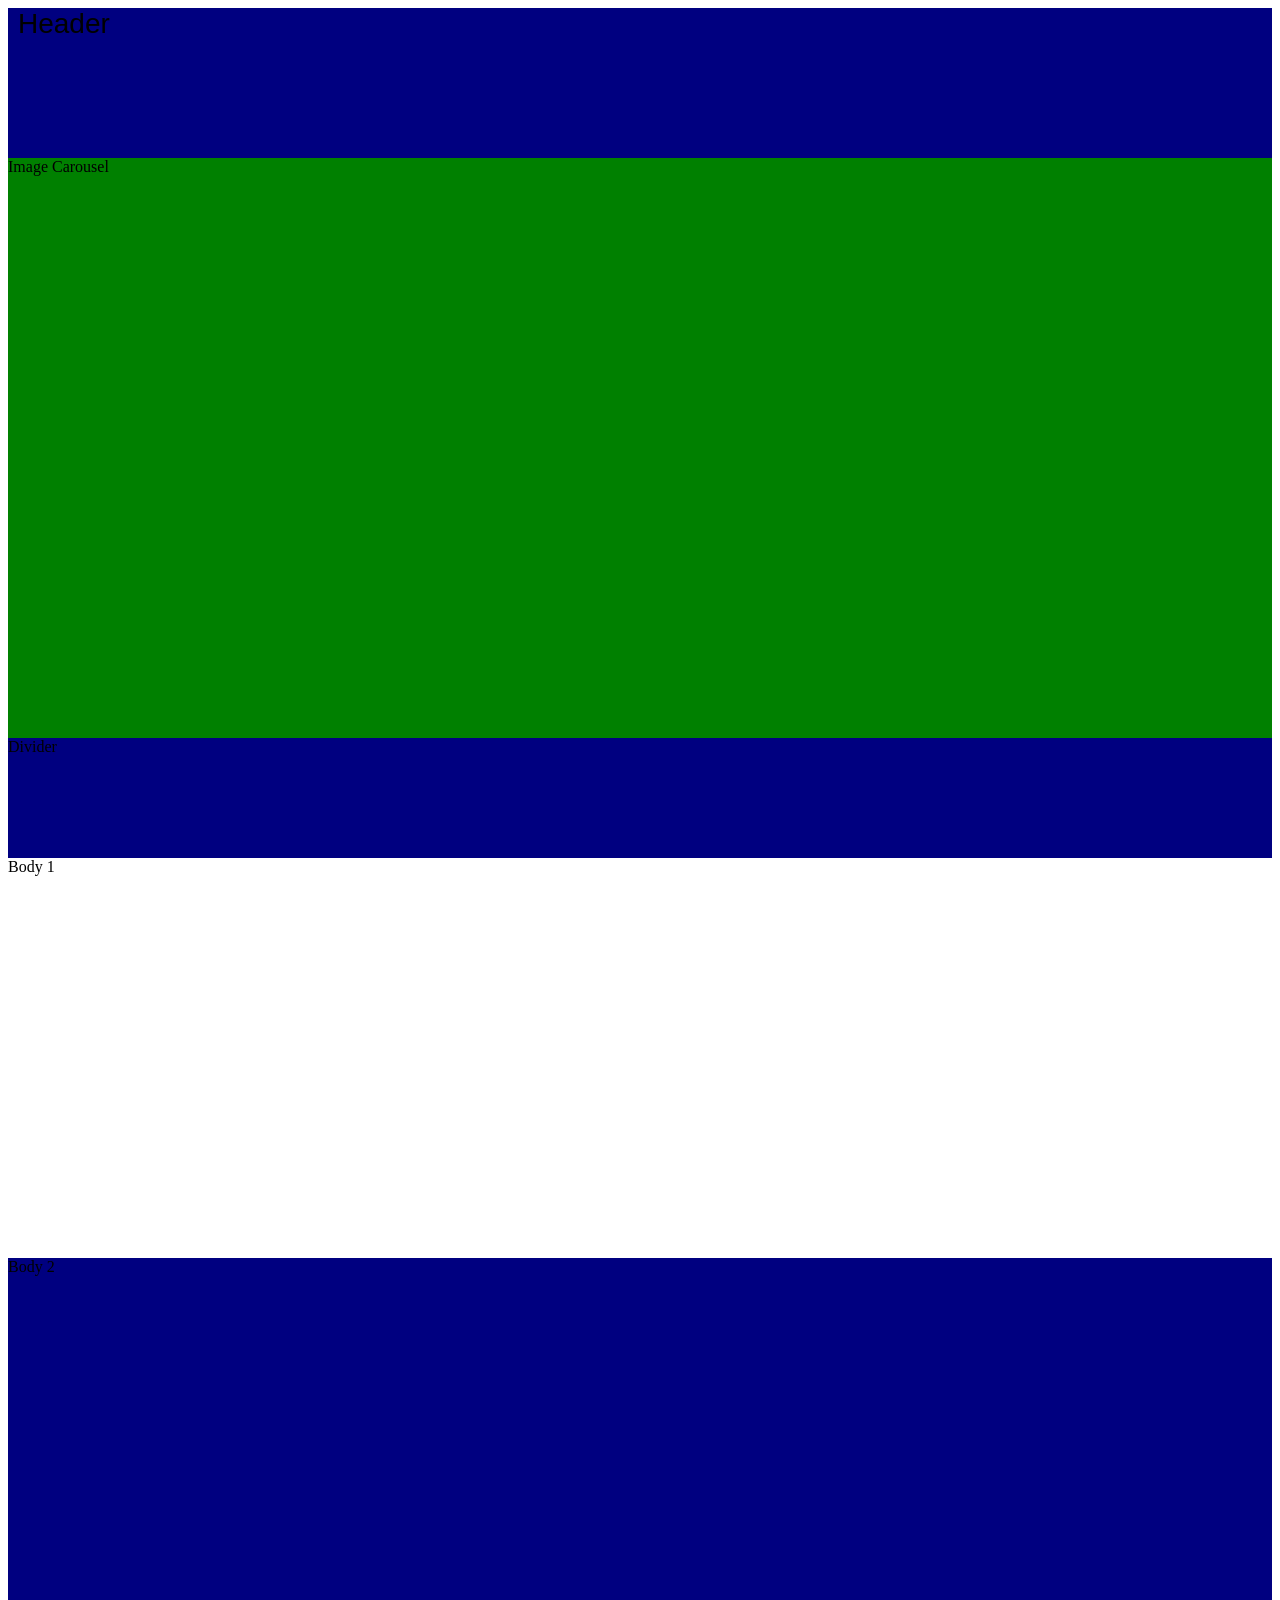
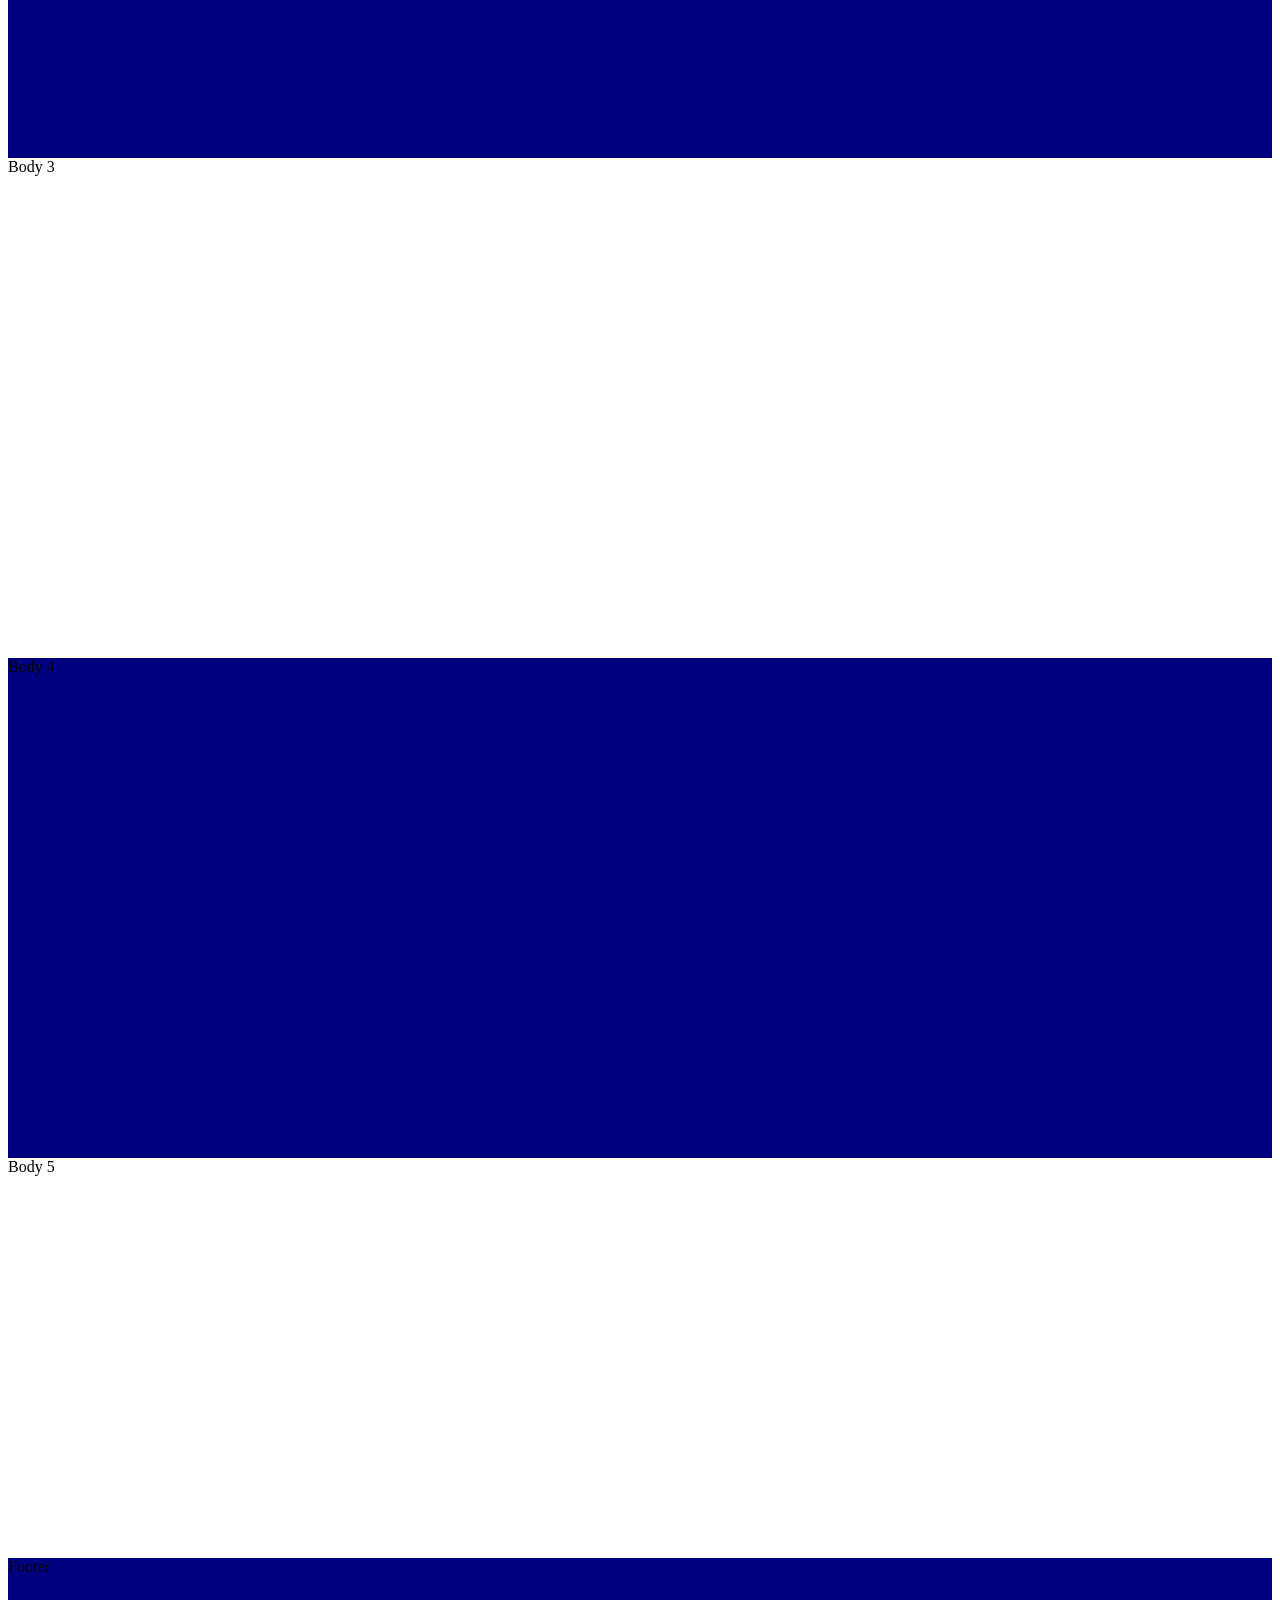
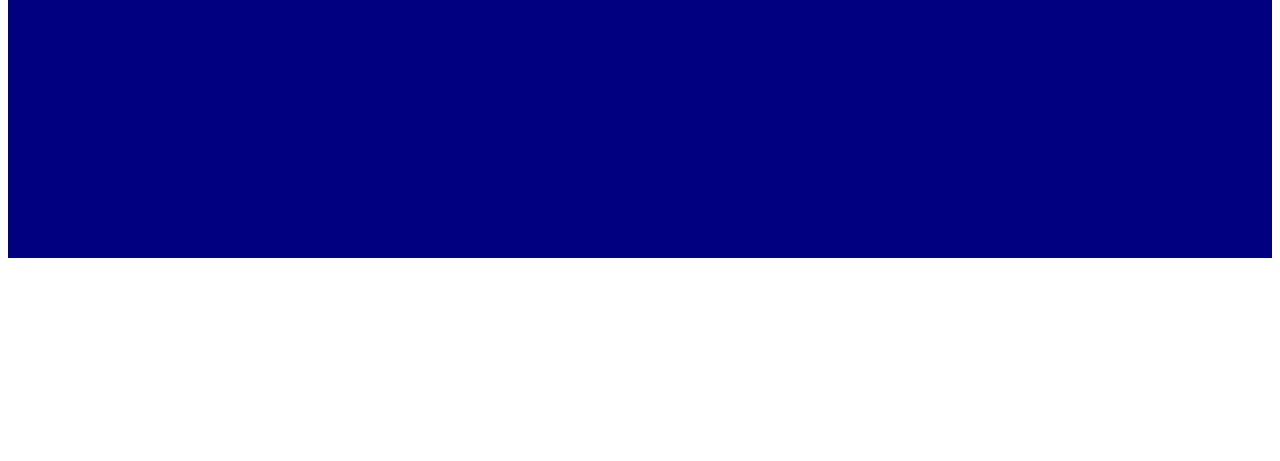
<file: v1/index.html>
<!DOCTYPE html>
<html lang="en">
	<head>
		<title>Tawa College EOTC Hub</title>
		<meta charset="uft-8">
		<meta name="Keywords" content="Tawa College, EOTC, EOTC Hub"/>
		<meta name="Author" content="Maya Newton"/>
		<meta name="Description" content="Tawa College EOTC Hub"/>
		<meta name="Viewport" content=""/>
		
		<link rel="stylesheet" href="css/style.css">
	</head>
	
	<body>
		<div class="grid-container">

			<div class="header">Header</div>
			
			<div class="image-carousel">Image Carousel</div>
				<div class="scroll-area"></div>
			
			<div class="divider">Divider</div>
			
			<div class="body1">Body 1</div>
			<div class="body2">Body 2</div>
			<div class="body3">Body 3</div>
			<div class="body4">Body 4</div>
			<div class="body5">Body 5</div>

			<div class="footer">Footer</div>

		</div>
	
	</body>
	
</html>
</file>
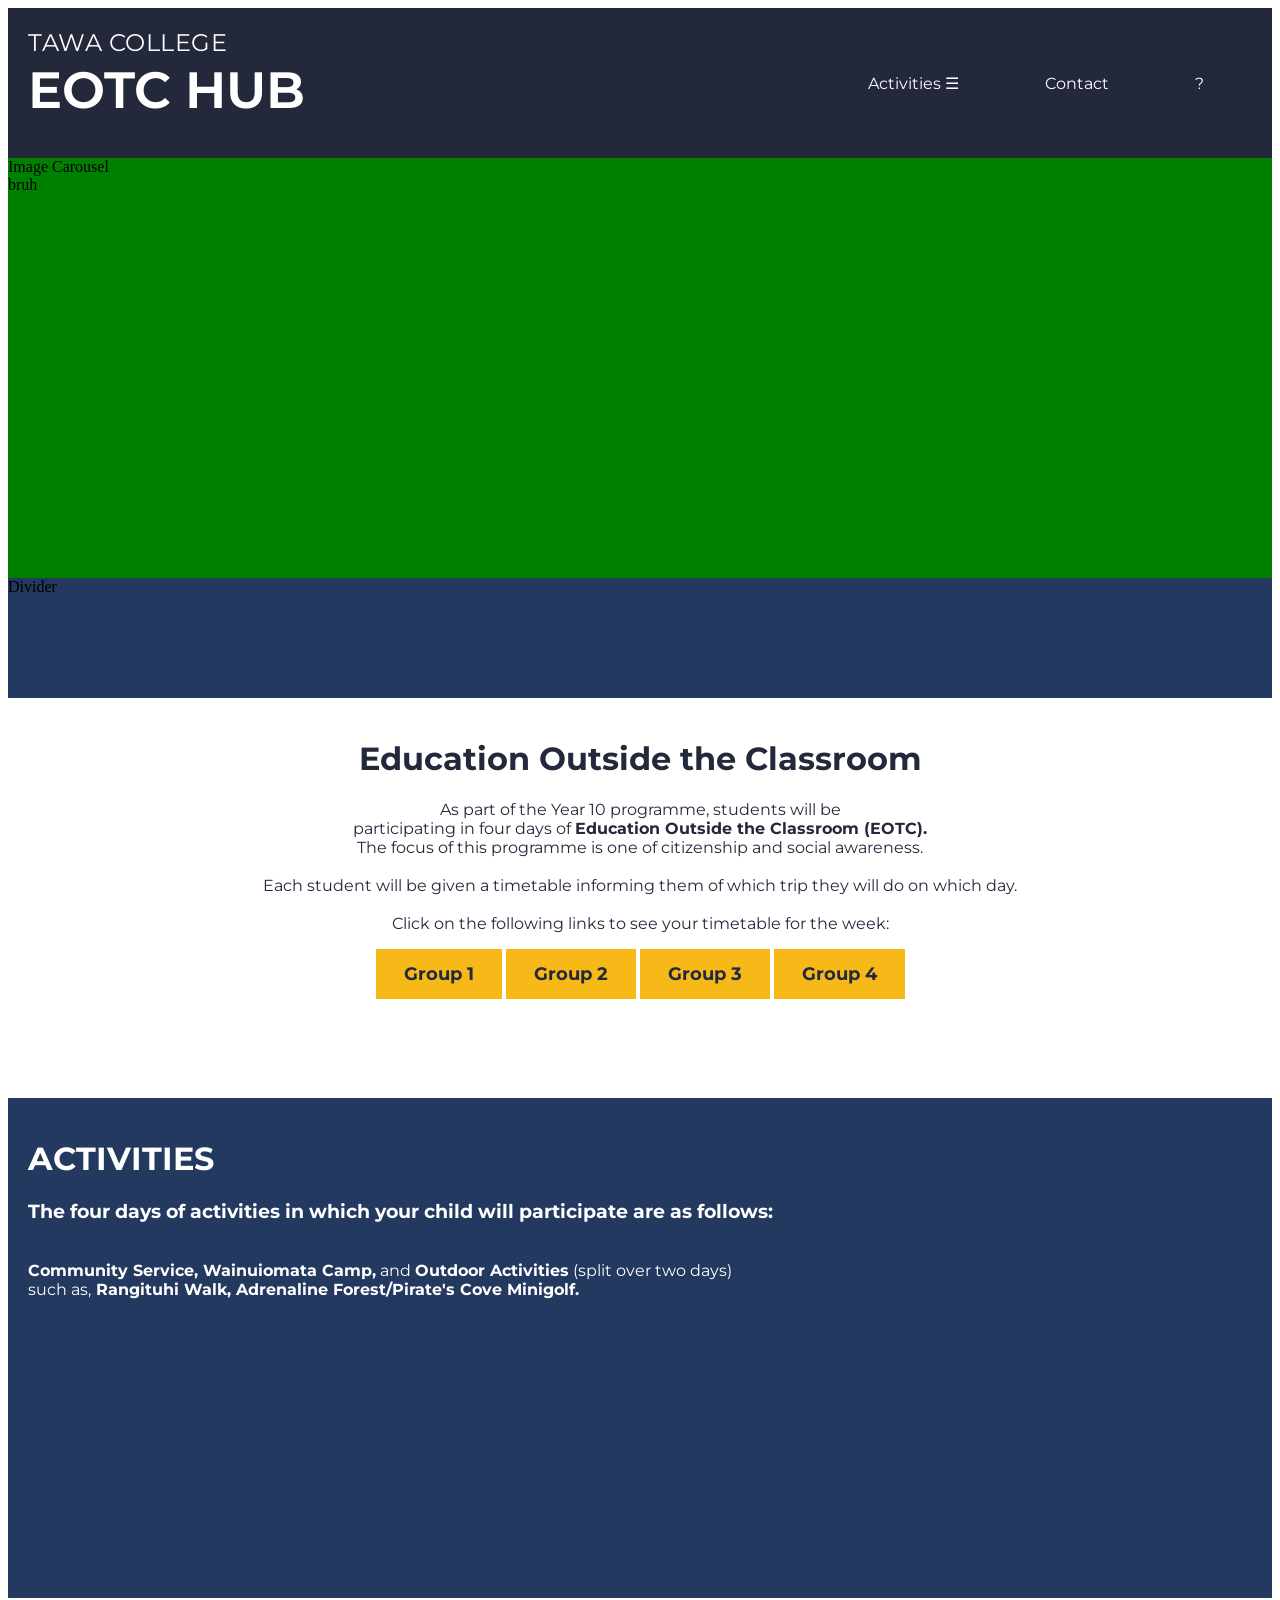
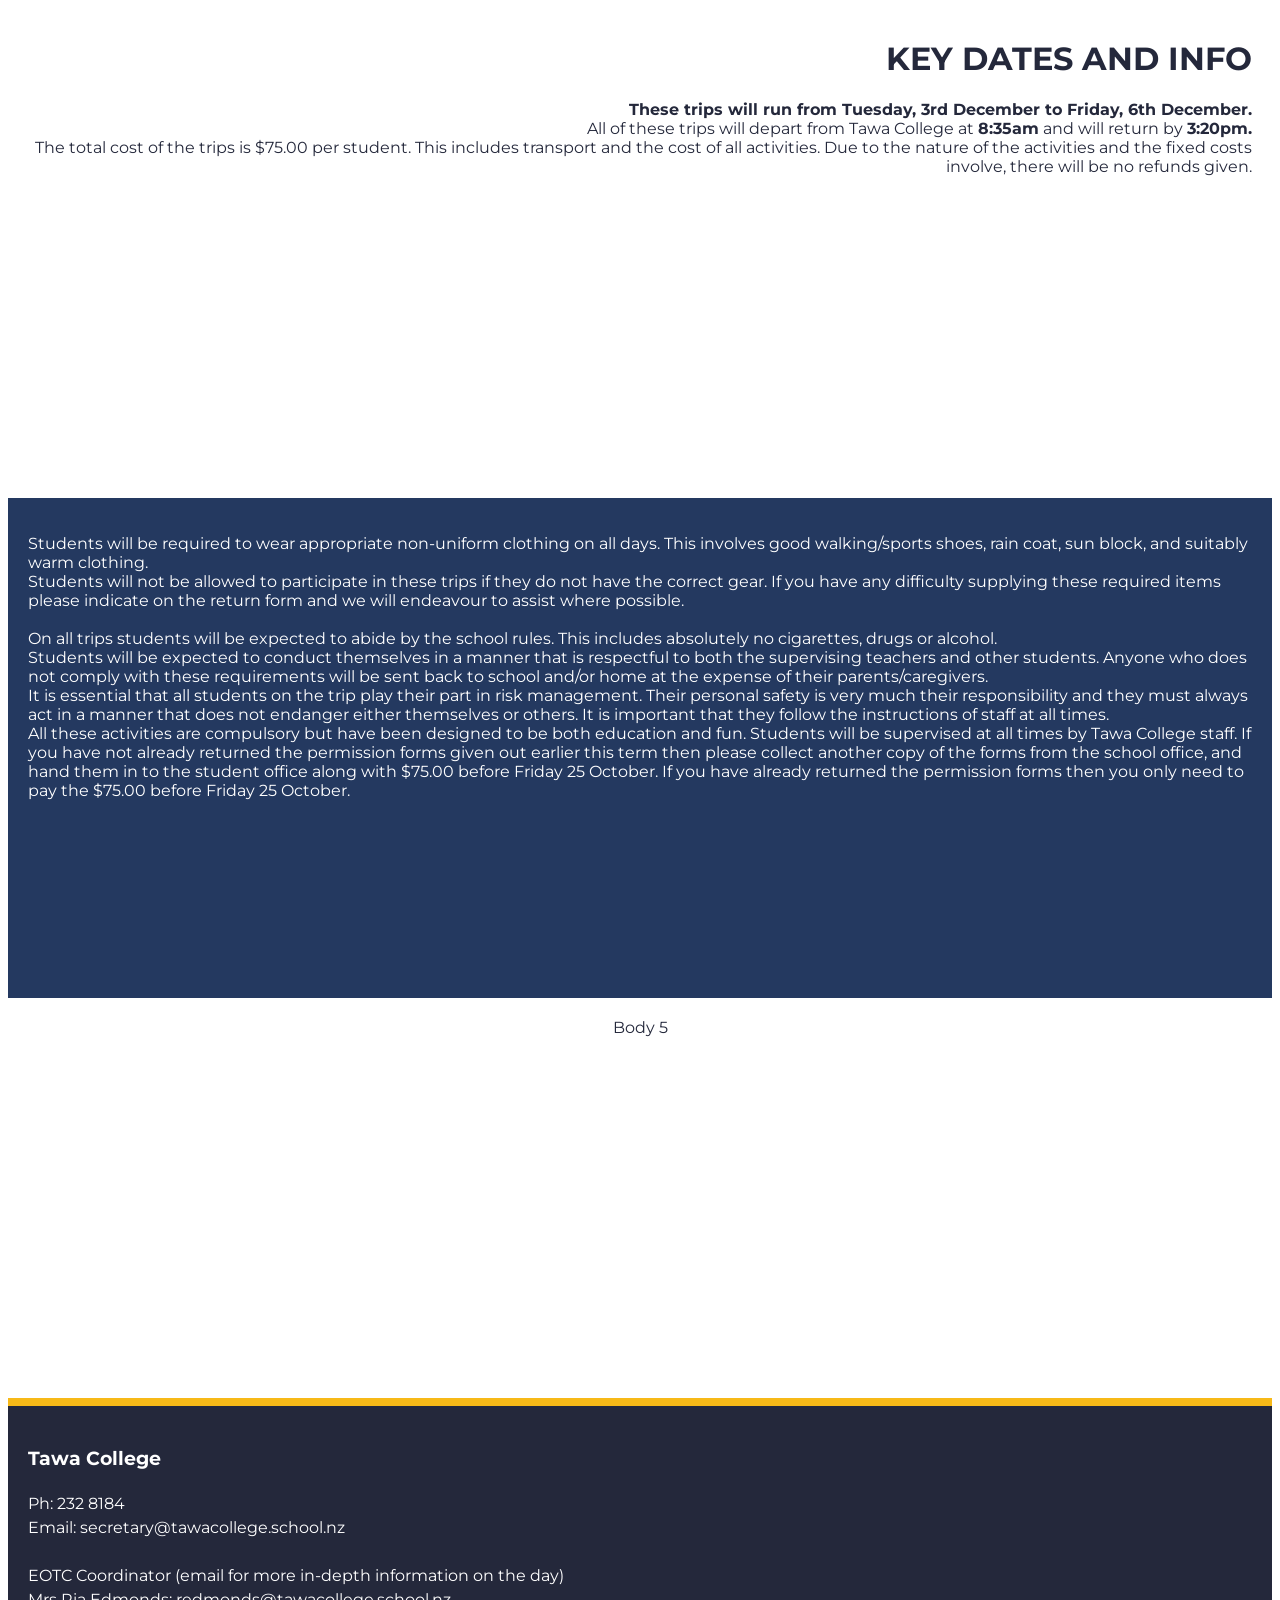
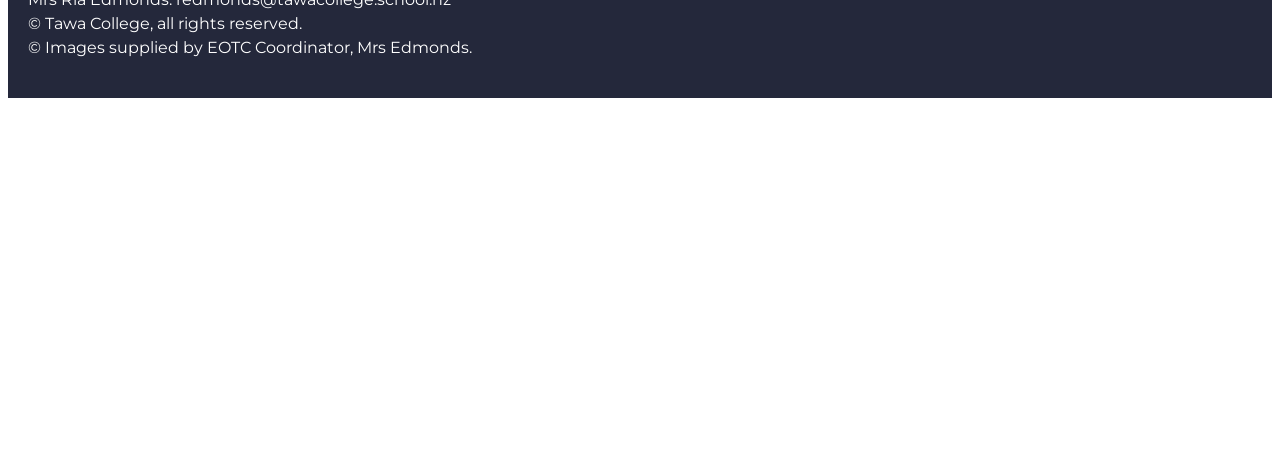
<file: v2.5/index.html>
<!DOCTYPE html>
<html lang="en">
	<style>
		@import url('https://fonts.googleapis.com/css2?family=Montserrat:ital,wght@0,100..900;1,100..900&display=swap');
    </style>
	<head>
		<title>Tawa College EOTC Hub</title>
		<meta charset="uft-8">
		<meta name="Keywords" content="Tawa College, EOTC, EOTC Hub"/>
		<meta name="Author" content="Maya Newton"/>
		<metahttps://projectspace.nz/mneejzeg/DIT201/2.4%20+%202.8%20Iterative%20Project/version_2.5/index.html name="Description" content="Tawa College EOTC Hub"/>
		<meta name="Viewport" content=""/>
		
		<link rel="stylesheet" href="css/style.css">
	</head>
	
	<body>
		<div class="grid-container">

			<div class="header">
				<span class="title1">TAWA COLLEGE</span>
				<h1 class="title2">EOTC HUB</h1>
			</div>
			
			<div class="navbar">
				
				<div class="dropdown">
					<button class="dropbtn">Activities &#9776;
						<i class="fa fa-caret-down"></i>
					</button>
					<div class="dropdown-content">
    					<a href="https://projectspace.nz/mneejzeg/DIT201/2.4%20+%202.8%20Iterative%20Project/version_2.5/outdoor.html">Outdoor Activities</a>
    					<a href="https://projectspace.nz/mneejzeg/DIT201/2.4%20+%202.8%20Iterative%20Project/version_2.5/wainuiomata.html">Wainuiomata Camp</a>
   				    	<a href="https://projectspace.nz/mneejzeg/DIT201/2.4%20+%202.8%20Iterative%20Project/version_2.5/communityservice.html">Community Service</a>
					</div>
				</div>
				<a href="#contact">Contact</a>
				<a href="#helpbtn">?</a>
			</div>
			<div class="image-carousel">Image Carousel <br> bruh</div>
			
			
			<div class="scroll-area"></div>
			
			<div class="divider">Divider</div>
			
			<div class="body1">
				<h1>Education Outside the Classroom</h1>
				<p>As part of the Year 10 programme, students will be<br>participating in four days of <b>Education Outside the Classroom (EOTC).<br></b>The focus of this programme is one of citizenship and social awareness.<br><br> Each student will be given a timetable informing them of which trip they will do on which day.<br><br> Click on the following links to see your timetable for the week:<br></p>
				<a href= "https://tawa-college-eotc.neocities.org/forms/Group%201.pdf"><button class="group1"><b>Group 1</b></button></a>
				<a href= "https://tawa-college-eotc.neocities.org/forms/Group%202.pdf"><button class="group2"><b>Group 2</b></button></a>
				<a href= "https://tawa-college-eotc.neocities.org/forms/Group%203.pdf"><button class="group3"><b>Group 3</b></button></a>
				<a href= "https://tawa-college-eotc.neocities.org/forms/Group%204.pdf"><button class="group4"><b>Group 4</b></button></a>
			
			</div>
			
			<div class="body2"><h1>ACTIVITIES</h1>
				<h3>The four days of activities in which your child will participate are as follows:</h3>
				<br><b> Community Service, Wainuiomata Camp,</b> and <b>Outdoor Activities</b> (split over two days) <br>such as,<b> Rangituhi Walk, Adrenaline Forest/Pirate's Cove Minigolf.</b><br><br><br>
			</div>
			
			<div class="body3"><h1>KEY DATES AND INFO</h1>
				<p><b>These trips will run from Tuesday, 3rd December to Friday, 6th December.</b><br> All of these trips will depart from Tawa College at <b>8:35am</b> and will return by <b>3:20pm.</b><br>The total cost of the trips is $75.00 per student. This includes transport and the cost of all activities. Due to the nature of the activities and the fixed costs involve, there will be no refunds given. </p>
			</div>
			
			<div class="body4"><p>Students will be required to wear appropriate non-uniform clothing on all days. This involves good walking/sports shoes, rain coat, sun block, and suitably warm clothing.<br> Students will not be allowed to participate in these trips if they do not have the correct gear. If you have any difficulty supplying these required items please indicate on the return form and we will endeavour to assist where possible. <br><br>On all trips students will be expected to abide by the school rules. This includes absolutely no cigarettes, drugs or alcohol. <br>Students will be expected to conduct themselves in a manner that is respectful to both the supervising teachers and other students. Anyone who does not comply with these requirements will be sent back to school and/or home at the expense of their parents/caregivers.
<br>
It is essential that all students on the trip play their part in risk management. Their personal safety is very much their responsibility and they must always act in a manner that does not endanger either themselves or others. It is important that they follow the instructions of staff at all times.
<br>
All these activities are compulsory but have been designed to be both education and fun. Students will be supervised at all times by Tawa College staff. If you have not already returned the permission forms given out earlier this term then please collect another copy of the forms from the school office, and hand them in to the student office along with $75.00 before Friday 25 October. If you have already returned the permission forms then you only need to pay the $75.00 before Friday 25 October.</p></div>
			
			<div class="body5">Body 5</div>
			
			<button onclick="topFunction()" id="myBtn" title="Go to top">^</button>
			<script type="text/javascript" src="js/backtotop.js"></script>

			<div class="footer"><h3>Tawa College</h3>
				<p>Ph: 232 8184<br>
				Email: secretary@tawacollege.school.nz<br><br>
				EOTC Coordinator (email for more in-depth information on the day)<br>
				Mrs Ria Edmonds: redmonds@tawacollege.school.nz<br>
				&#169; Tawa College, all rights reserved.<br>
				&#169; Images supplied by EOTC Coordinator, Mrs Edmonds.</p>
			</div>

		</div>
	
	</body>
	
</html>
</file>
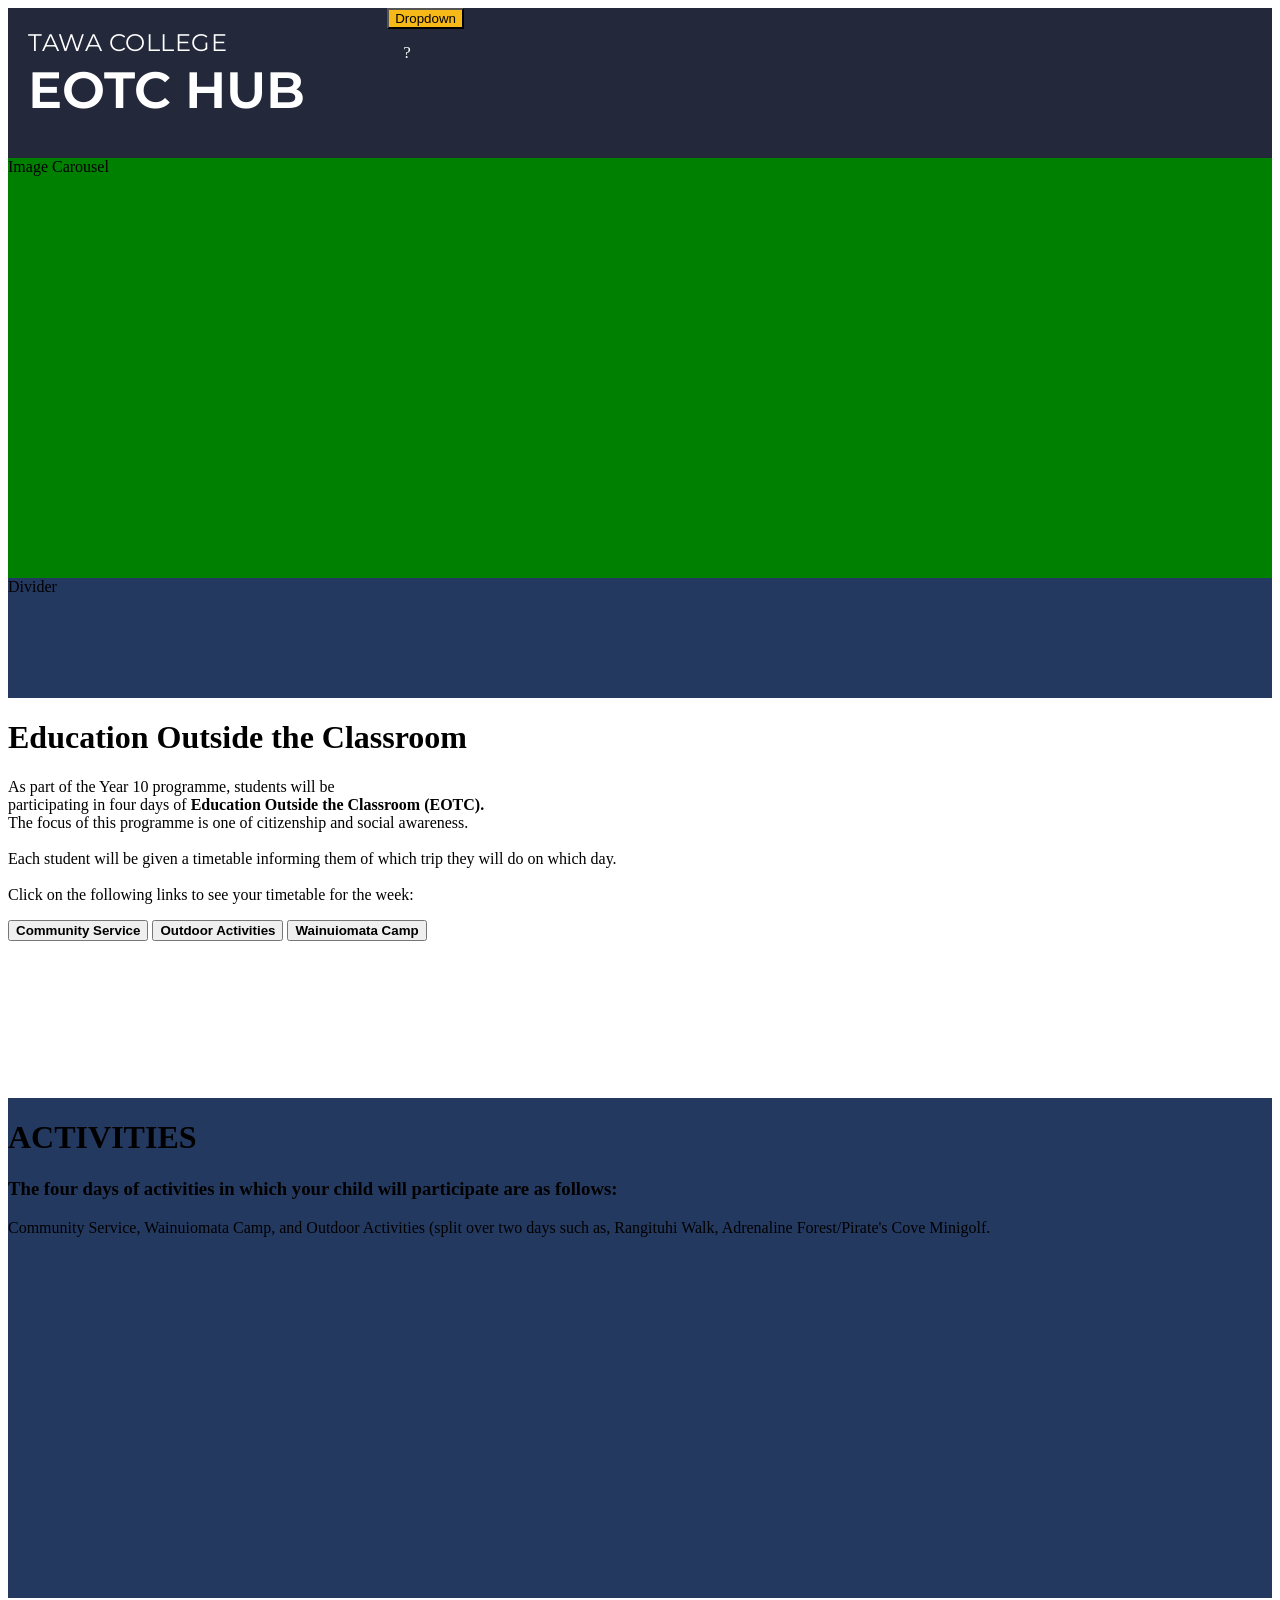
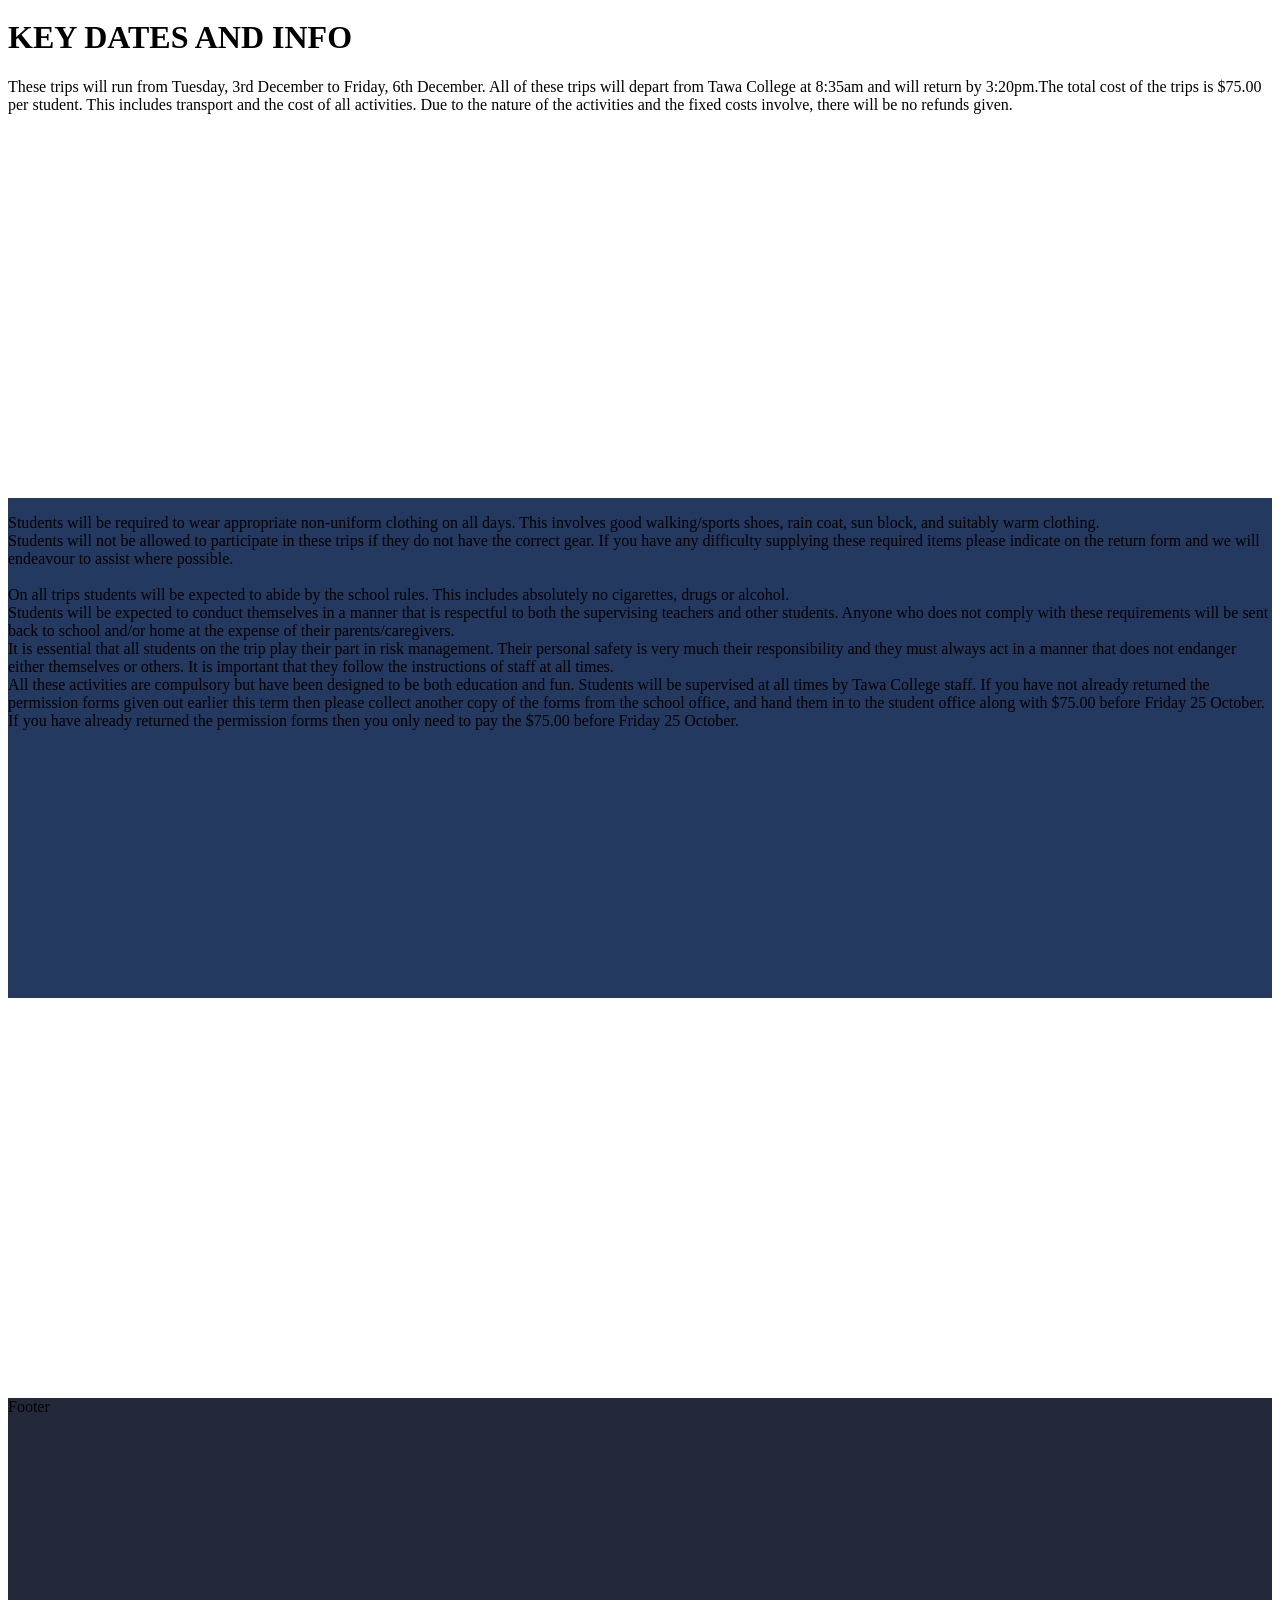
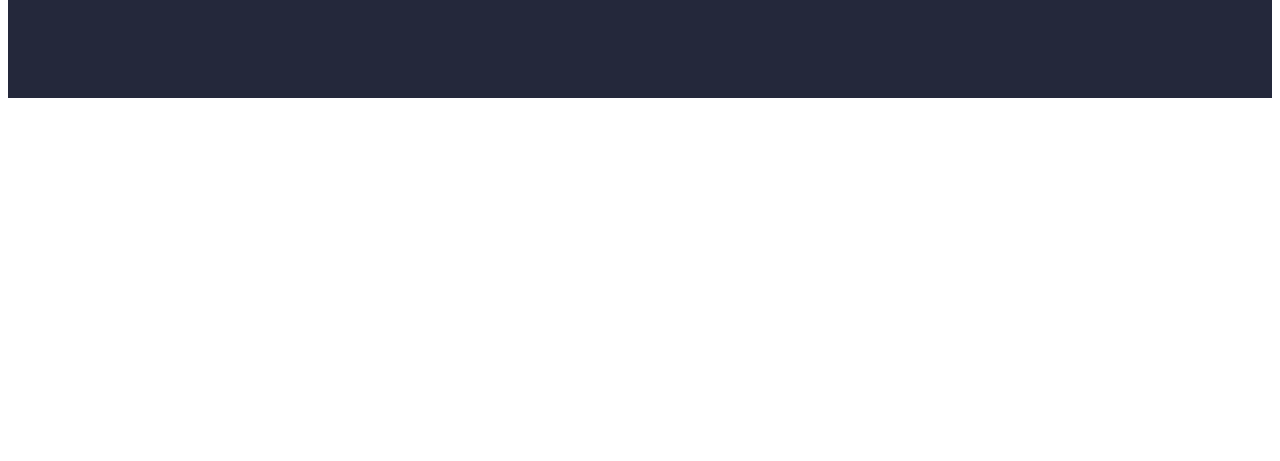
<file: v2/index.html>
<!DOCTYPE html>
<html lang="en">
	<style>
		@import url('https://fonts.googleapis.com/css2?family=Montserrat:ital,wght@0,100..900;1,100..900&display=swap');
    </style>
	<head>
		<title>Tawa College EOTC Hub</title>
		<meta charset="uft-8">
		<meta name="Keywords" content="Tawa College, EOTC, EOTC Hub"/>
		<meta name="Author" content="Maya Newton"/>
		<meta name="Description" content="Tawa College EOTC Hub"/>
		<meta name="Viewport" content=""/>
		
		<link rel="stylesheet" href="css/style.css">
	</head>
	
	<body>
		<div class="grid-container">

			<div class="header">
				<span class="title1">TAWA COLLEGE</span>
				<h1 class="title2">EOTC HUB</h1>
			</div>
			
			<div class= "topnav">  
				<div class="dropdown">
                	<button class="dropbtn">Dropdown</button>
  					<div class="dropdown-content">
    					<a href="#">Outdoor Activities</a>
    					<a href="#">Wainuiomata Camp</a>
   				   	    <a href="#">Community Service</a>
					</div>
				</div>
			<a href="#" class="help-icon">?</a>
			</div>
			
			<div class="image-carousel">Image Carousel</div>
			
			
			<div class="scroll-area"></div>
			
			<div class="divider">Divider</div>
			<div class="body1">
				<h1>Education Outside the Classroom</h1>
				<p>As part of the Year 10 programme, students will be<br>participating in four days of <b>Education Outside the Classroom (EOTC).<br></b>The focus of this programme is one of citizenship and social awareness.<br><br> Each student will be given a timetable informing them of which trip they will do on which day.<br><br> Click on the following links to see your timetable for the week:<br></p>
				<a href= "https://projectspace.nz/mneejzeg/DIT201/2.4%20+%202.8%20Iterative%20Project/version_3/communityservice.html"><button class="comserbtn"><b>Community Service</b></button></a>
				<a href= "https://projectspace.nz/mneejzeg/DIT201/2.4%20+%202.8%20Iterative%20Project/version_3/outdoor.html"><button class="outdoorbtn"><b>Outdoor Activities</b></button></a>
				<a href= "https://projectspace.nz/mneejzeg/DIT201/2.4%20+%202.8%20Iterative%20Project/version_3/wainuiomata.html"><button class="wainuiomatabtn"><b>Wainuiomata Camp</b></button></a>
			
			</div>
			
			<div class="body2"><h1>ACTIVITIES</h1>
				<h3>The four days of activities in which your child will participate are as follows:</h3>
				 Community Service, Wainuiomata Camp, and Outdoor Activities (split over two days such as, Rangituhi Walk, Adrenaline Forest/Pirate's Cove Minigolf.</b><br><br><br>
			</div>
			
			<div class="body3"><h1>KEY DATES AND INFO</h1>
				<p>These trips will run from Tuesday, 3rd December to Friday, 6th December. All of these trips will depart from Tawa College at 8:35am and will return by 3:20pm.The total cost of the trips is $75.00 per student. This includes transport and the cost of all activities. Due to the nature of the activities and the fixed costs involve, there will be no refunds given. </p>
			</div>
			
			<div class="body4"><p>Students will be required to wear appropriate non-uniform clothing on all days. This involves good walking/sports shoes, rain coat, sun block, and suitably warm clothing.<br> Students will not be allowed to participate in these trips if they do not have the correct gear. If you have any difficulty supplying these required items please indicate on the return form and we will endeavour to assist where possible. <br><br>On all trips students will be expected to abide by the school rules. This includes absolutely no cigarettes, drugs or alcohol. <br>Students will be expected to conduct themselves in a manner that is respectful to both the supervising teachers and other students. Anyone who does not comply with these requirements will be sent back to school and/or home at the expense of their parents/caregivers.
<br>
It is essential that all students on the trip play their part in risk management. Their personal safety is very much their responsibility and they must always act in a manner that does not endanger either themselves or others. It is important that they follow the instructions of staff at all times.
<br>
All these activities are compulsory but have been designed to be both education and fun. Students will be supervised at all times by Tawa College staff. If you have not already returned the permission forms given out earlier this term then please collect another copy of the forms from the school office, and hand them in to the student office along with $75.00 before Friday 25 October. If you have already returned the permission forms then you only need to pay the $75.00 before Friday 25 October.</p></div>
			
			<button onclick="topFunction()" id="myBtn" title="Go to top">^</button>
			<script type="text/javascript" src="js/backtotop.js"></script>

			<div class="footer">Footer</div>

		</div>
	
	</body>
	
</html>
</file>
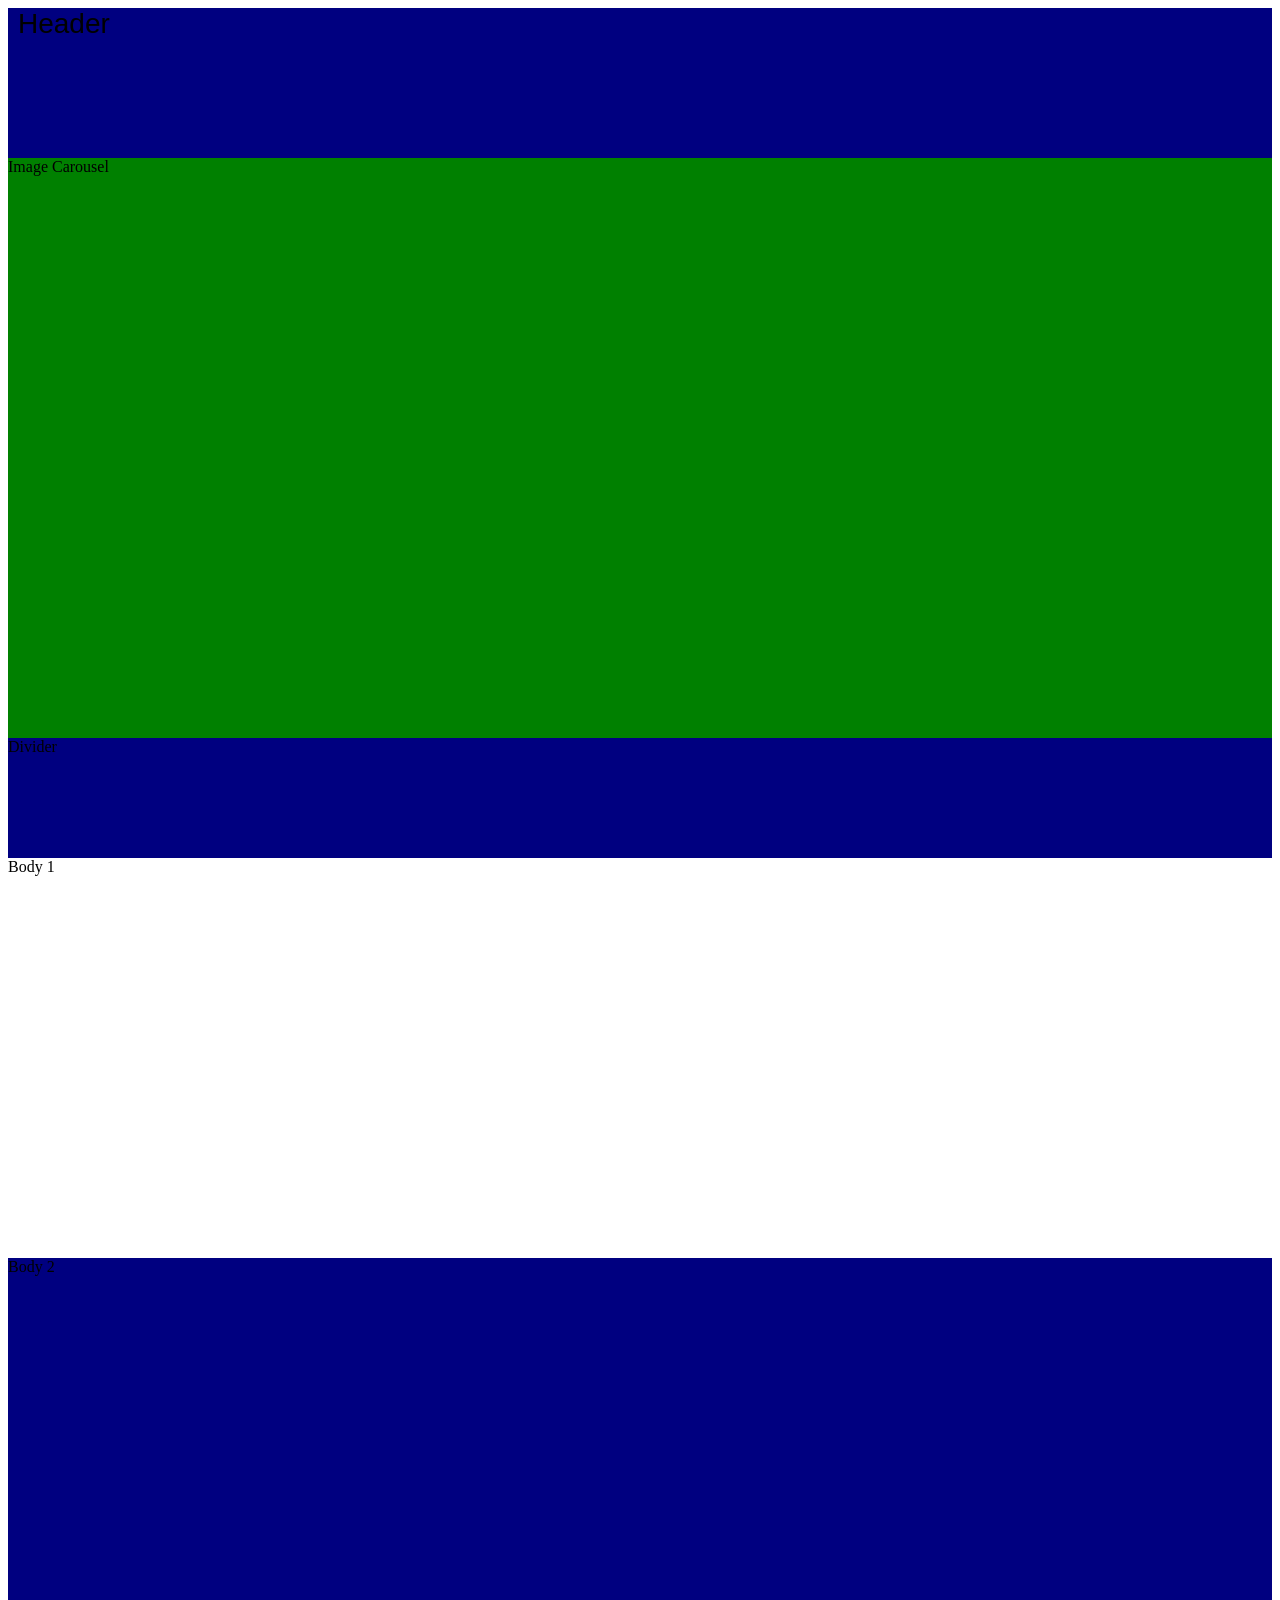
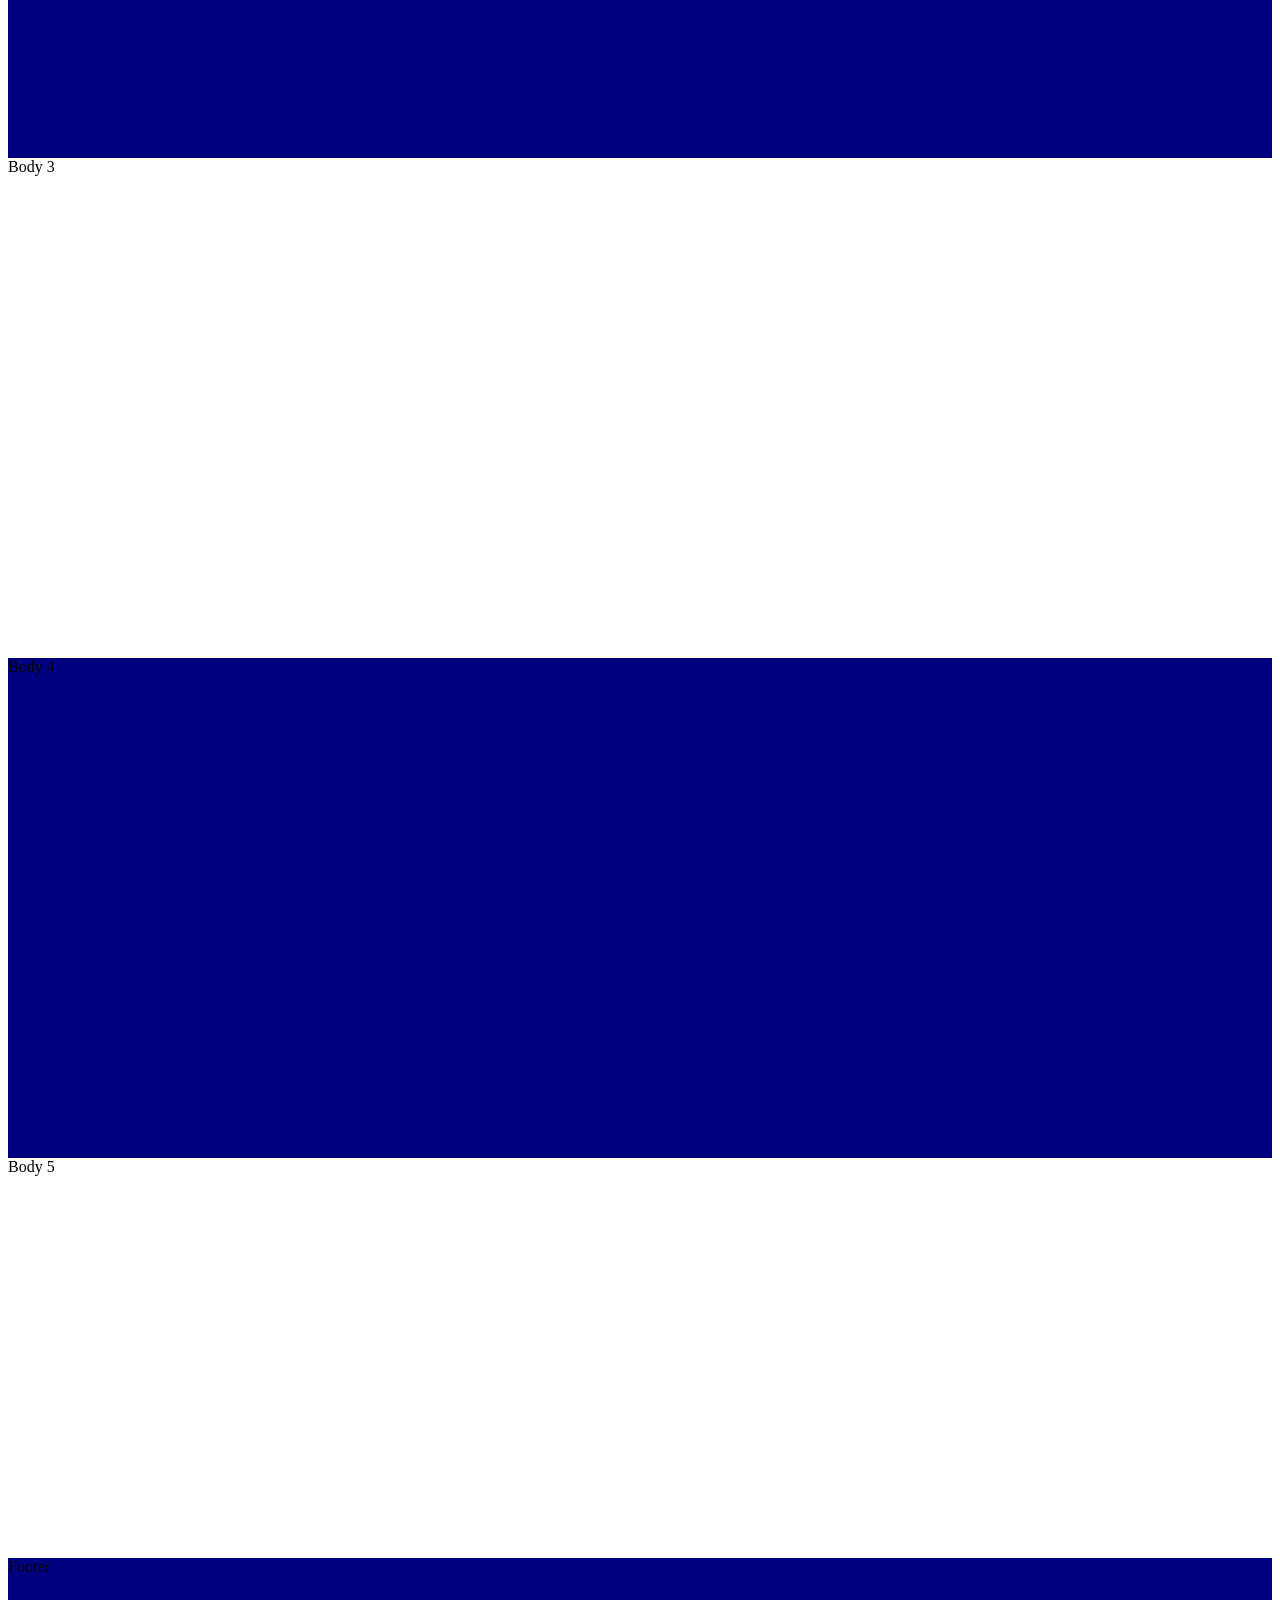
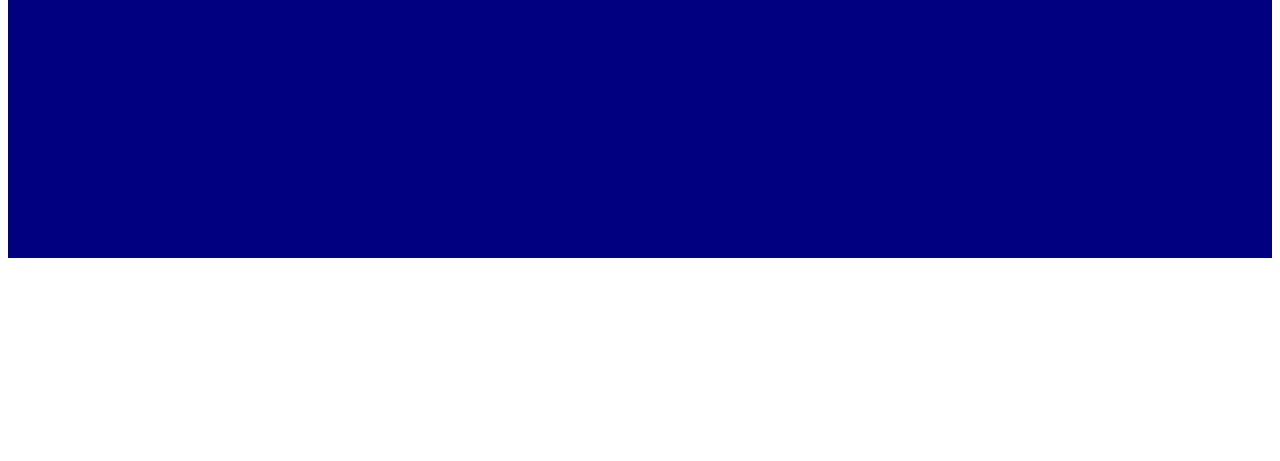
<file: v1/index_v1.html>
<!DOCTYPE html>
<html lang="en">
	<head>
		<title>Tawa College EOTC Hub</title>
		<meta charset="uft-8">
		<meta name="Keywords" content="Tawa College, EOTC, EOTC Hub"/>
		<meta name="Author" content="Maya Newton"/>
		<meta name="Description" content="Tawa College EOTC Hub"/>
		<meta name="Viewport" content=""/>
		
		<link rel="stylesheet" href="css/style.css">
	</head>
	
	<body>
		<div class="grid-container">

			<div class="header">Header</div>
			
			<div class="image-carousel">Image Carousel</div>
				<div class="scroll-area"></div>
			
			<div class="divider">Divider</div>
			
			<div class="body1">Body 1</div>
			<div class="body2">Body 2</div>
			<div class="body3">Body 3</div>
			<div class="body4">Body 4</div>
			<div class="body5">Body 5</div>

			<div class="footer">Footer</div>

		</div>
	
	</body>

	
</html>
</file>
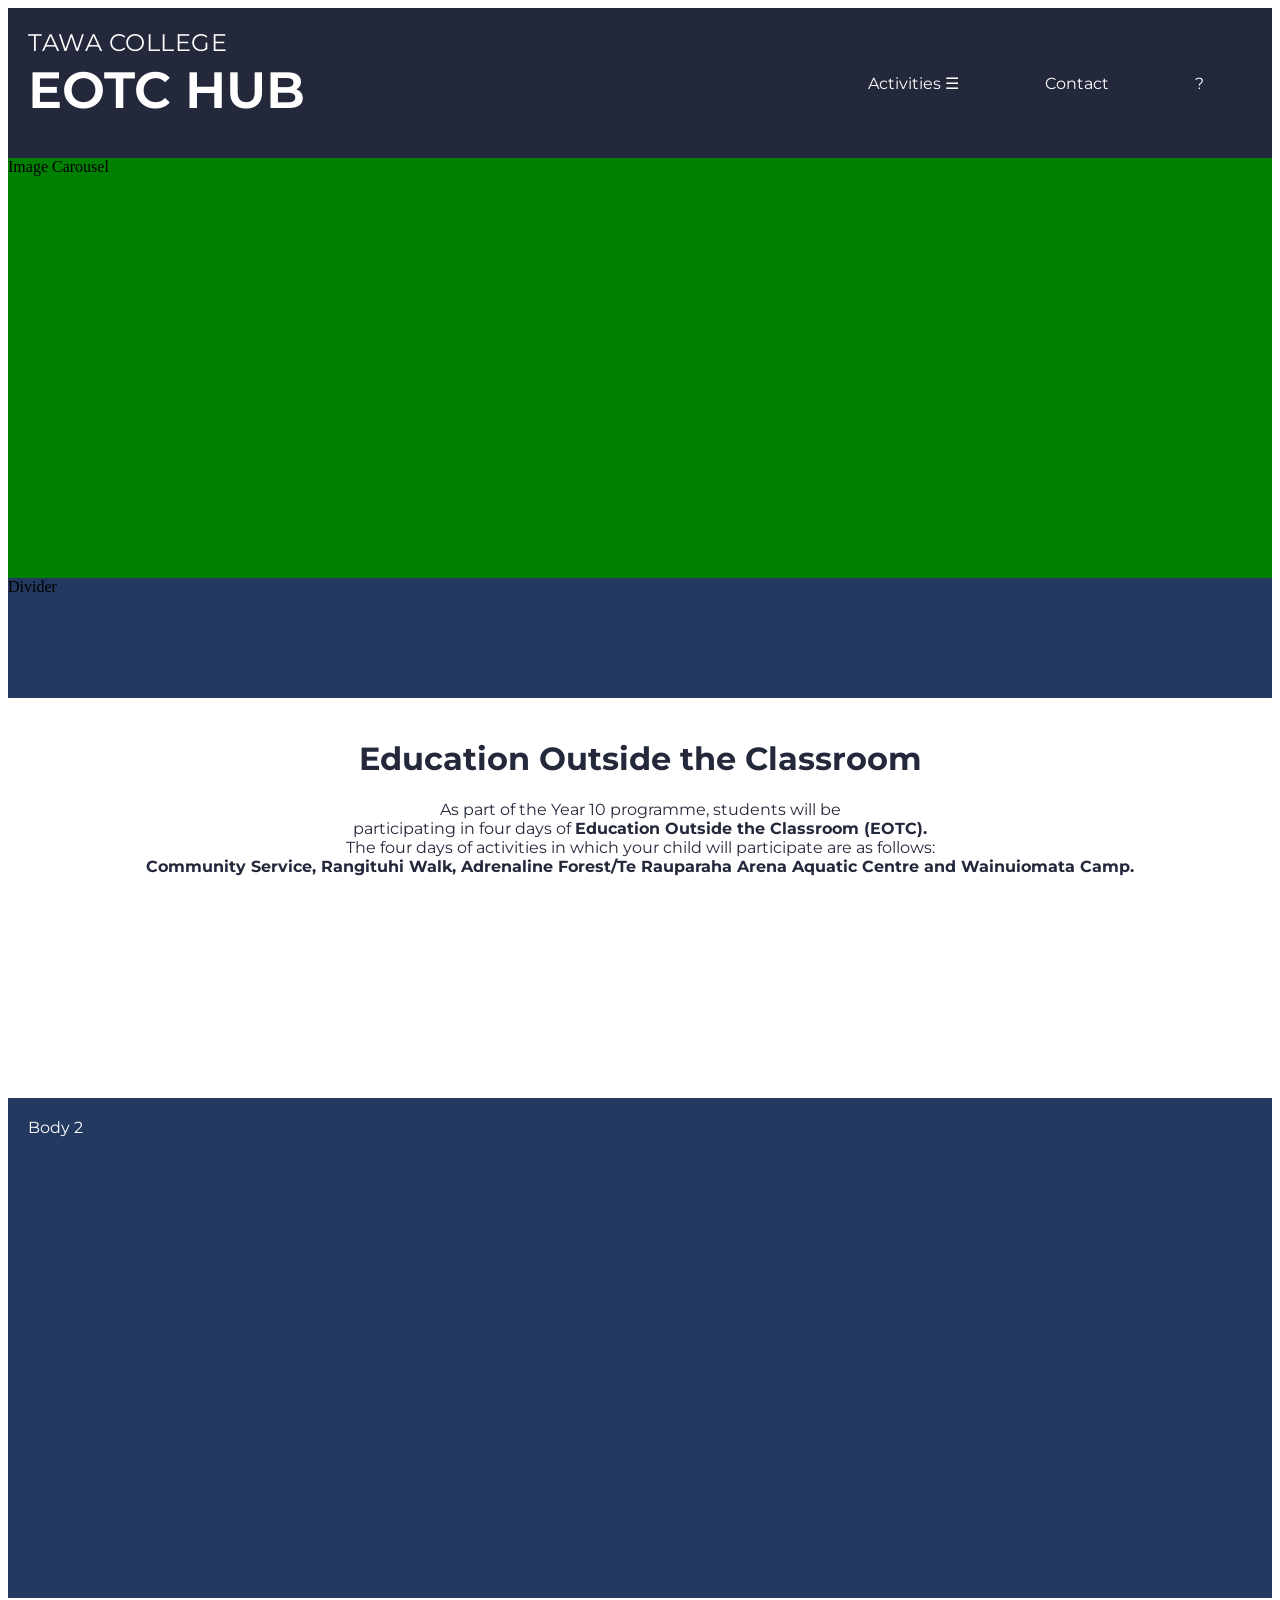
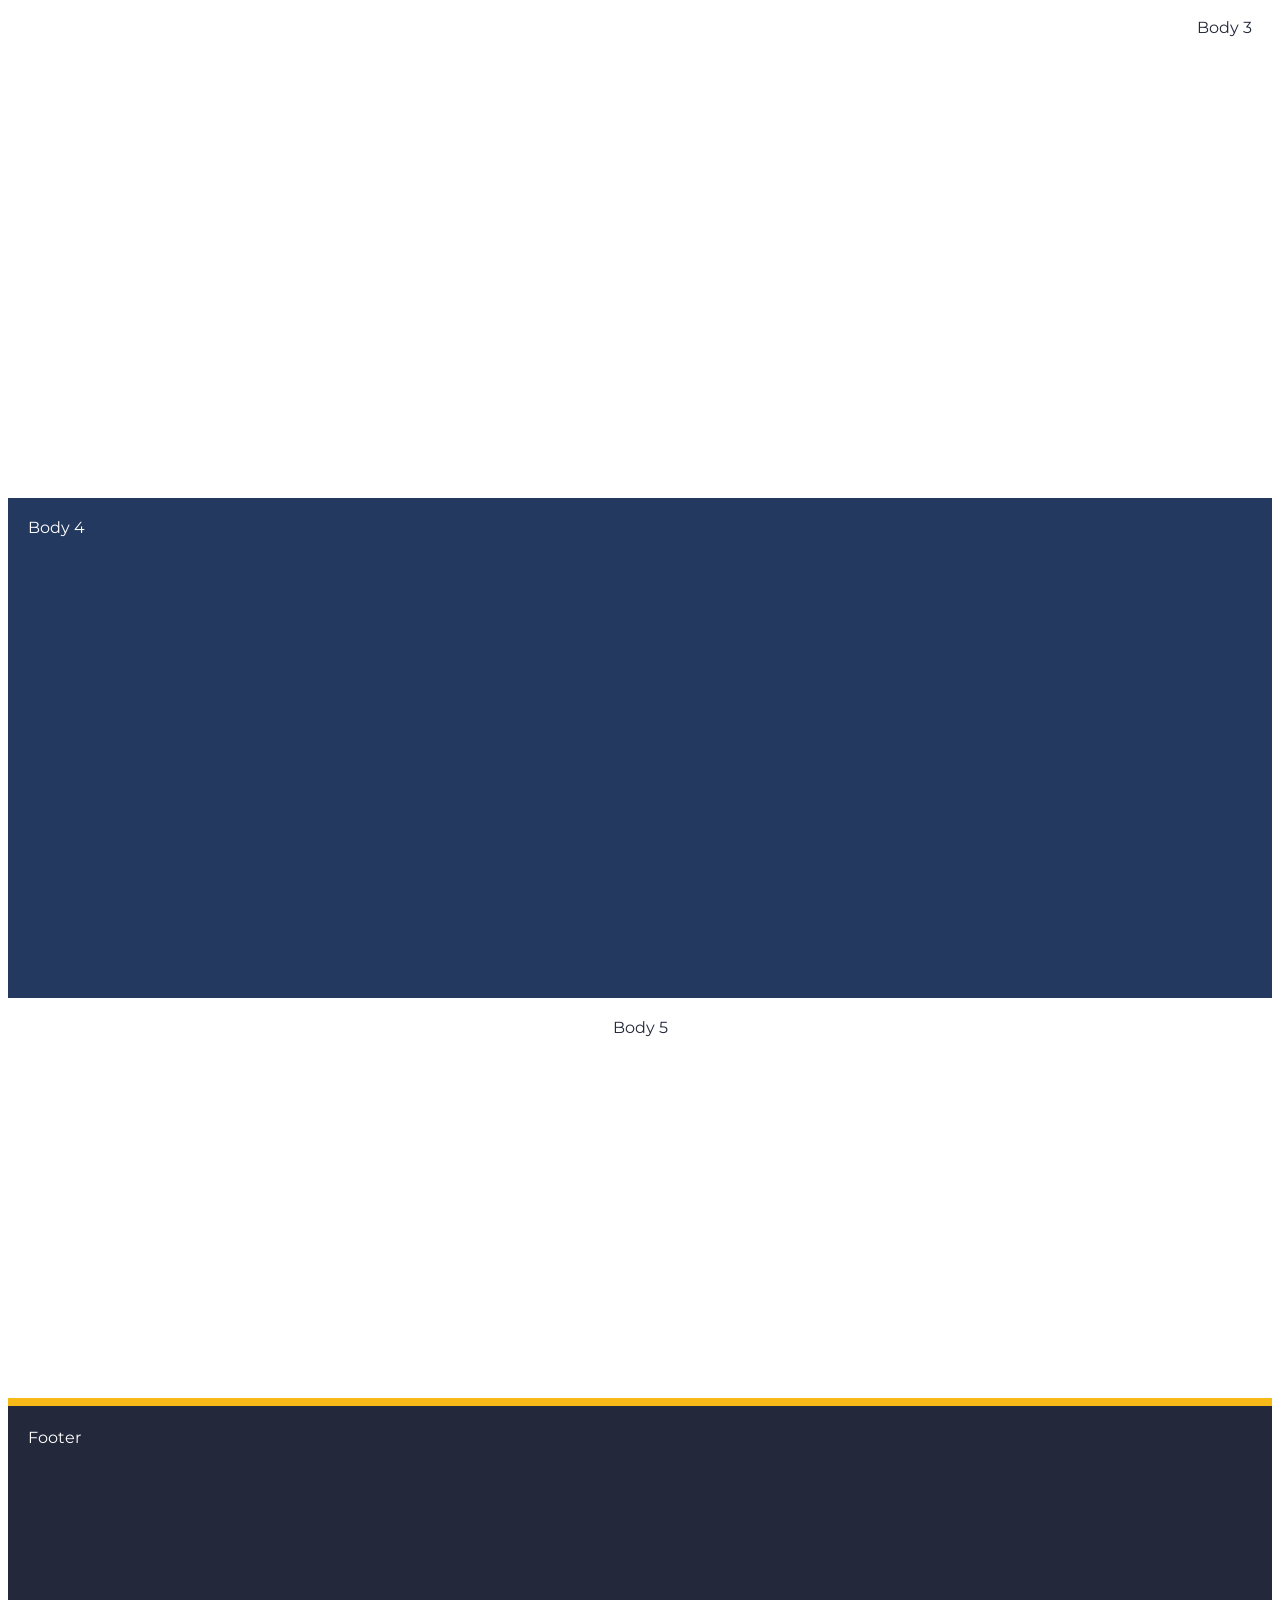
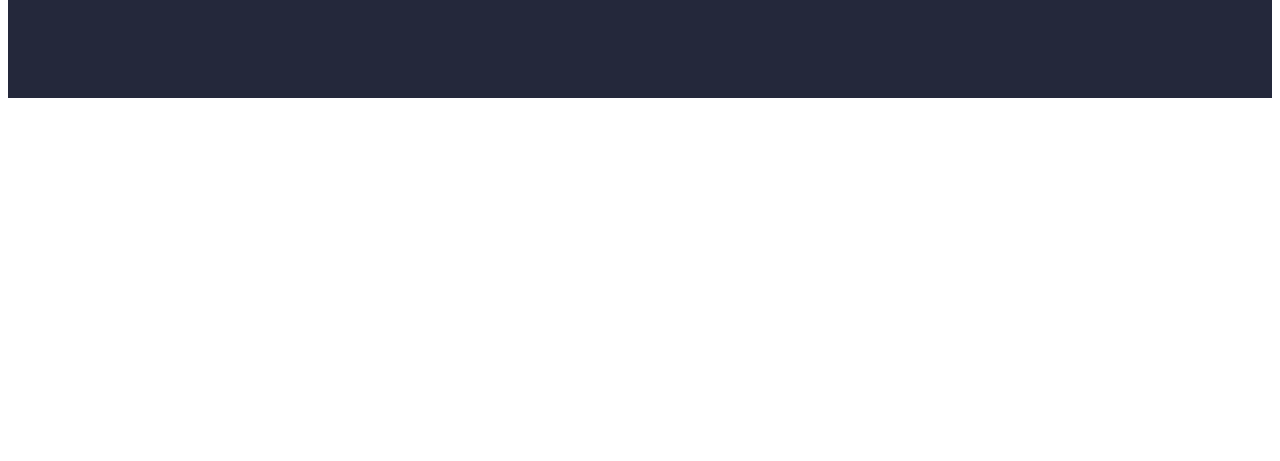
<file: v2.5/communityservice.html>
<!DOCTYPE html>
<html lang="en">
	<style>
		@import url('https://fonts.googleapis.com/css2?family=Montserrat:ital,wght@0,100..900;1,100..900&display=swap');
    </style>
	<head>
		<title>TC EOTC - COMMUNITY SERVICE</title>
		<meta charset="uft-8">
		<meta name="Keywords" content="Tawa College, EOTC, EOTC Hub"/>
		<meta name="Author" content="Maya Newton"/>
		<metahttps://projectspace.nz/mneejzeg/DIT201/2.4%20+%202.8%20Iterative%20Project/version_2.5/index.html name="Description" content="Tawa College EOTC Hub"/>
		<meta name="Viewport" content=""/>
		
		<link rel="stylesheet" href="css/style.css">
	</head>
	
	<body>
		<div class="grid-container">

			<div class="header">
				<span class="title1">TAWA COLLEGE</span>
				<h1 class="title2">EOTC HUB</h1>
			</div>
			
			<div class="navbar">
				
				<div class="dropdown">
					<button class="dropbtn">Activities &#9776;
						<i class="fa fa-caret-down"></i>
					</button>
					<div class="dropdown-content">
    					<a href="https://projectspace.nz/mneejzeg/DIT201/2.4%20+%202.8%20Iterative%20Project/version_2.5/outdoor.html">Outdoor Activities</a>
    					<a href="https://projectspace.nz/mneejzeg/DIT201/2.4%20+%202.8%20Iterative%20Project/version_2.5/wainuiomata.html">Wainuiomata Camp</a>
   				    	<a href="https://projectspace.nz/mneejzeg/DIT201/2.4%20+%202.8%20Iterative%20Project/version_2.5/communityservice.html">Community Service</a>
					</div>
				</div>
				<a href="#contact">Contact</a>
				<a href="#helpbtn">?</a>
			</div>
			<div class="image-carousel">Image Carousel</div>
			
			
			<div class="scroll-area"></div>
			
			<div class="divider">Divider</div>
			
			<div class="body1">
				<h1>Education Outside the Classroom</h1>
				<p>As part of the Year 10 programme, students will be<br>participating in four days of <b>Education Outside the Classroom (EOTC).<br></b> The four days of activities in which your child will participate are as follows:<br><b> Community Service, Rangituhi Walk, Adrenaline Forest/Te Rauparaha Arena Aquatic Centre and Wainuiomata Camp.</b>
			
			</div>
			
			<div class="body2">Body 2</div>
			<div class="body3">Body 3</div>
			<div class="body4">Body 4</div>
			<div class="body5">Body 5</div>
			
			<button onclick="topFunction()" id="myBtn" title="Go to top">^</button>
			<script type="text/javascript" src="js/backtotop.js"></script>

			<div class="footer">Footer</div>

		</div>
	
	</body>
	
</html>
</file>
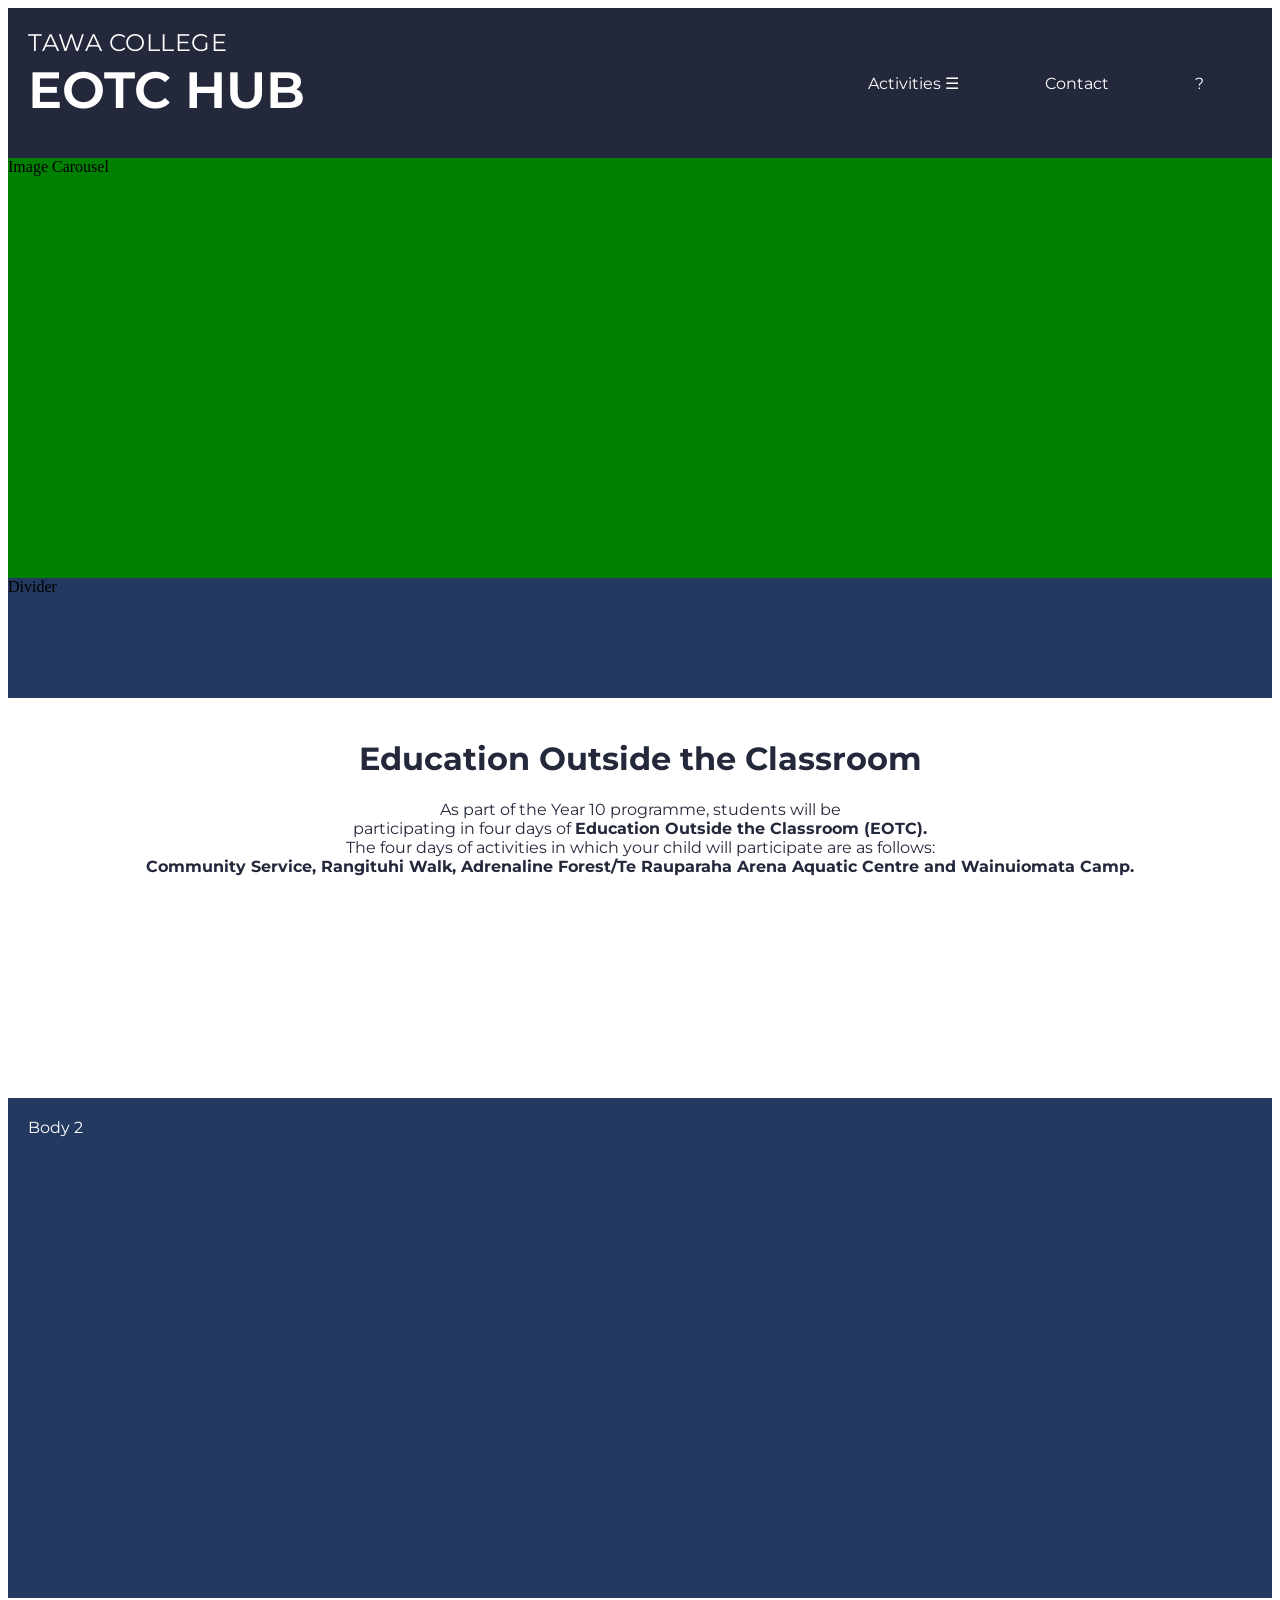
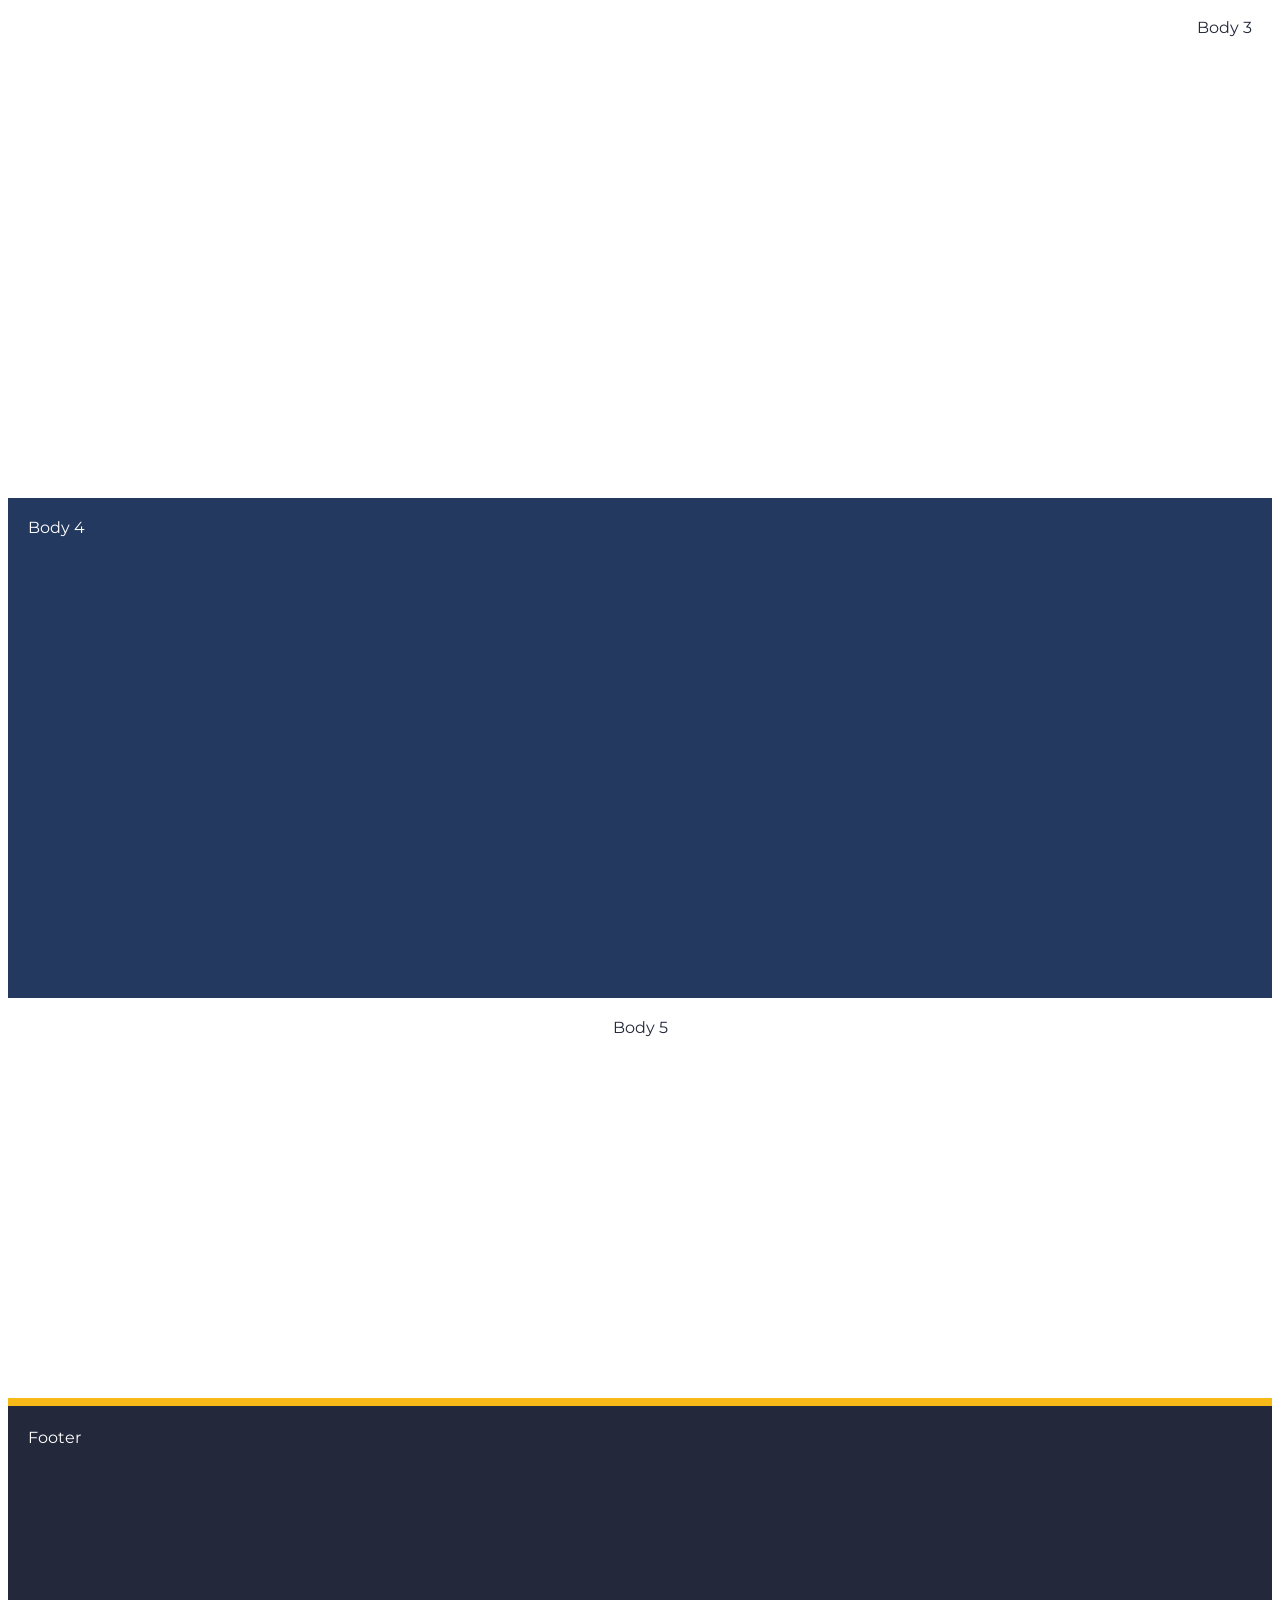
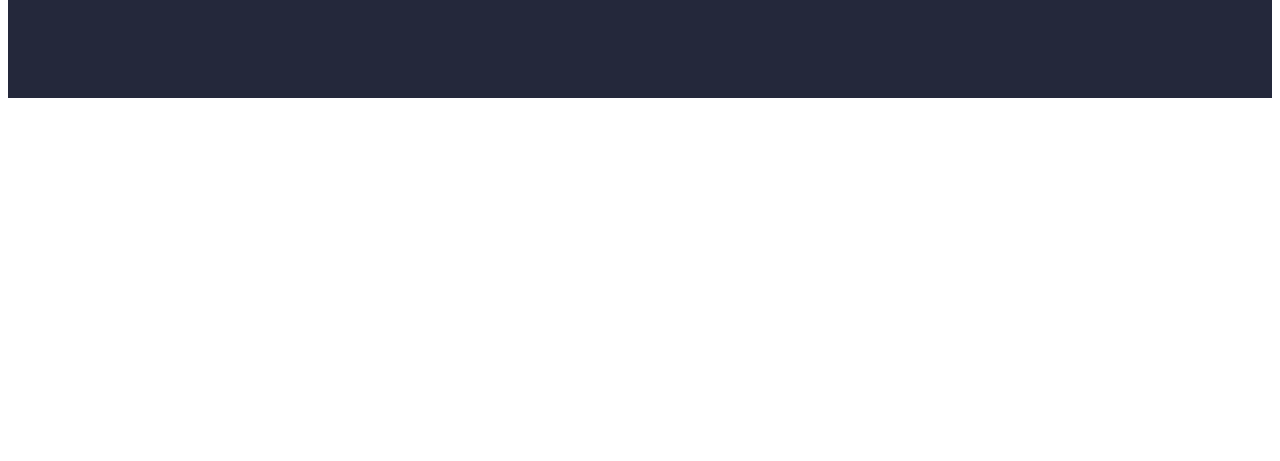
<file: v2.5/outdoor.html>
<!DOCTYPE html>
<html lang="en">
	<style>
		@import url('https://fonts.googleapis.com/css2?family=Montserrat:ital,wght@0,100..900;1,100..900&display=swap');
    </style>
	<head>
		<title>TC EOTC - OUTDOOR ACTIVITIES</title>
		<meta charset="uft-8">
		<meta name="Keywords" content="Tawa College, EOTC, EOTC Hub"/>
		<meta name="Author" content="Maya Newton"/>
		<metahttps://projectspace.nz/mneejzeg/DIT201/2.4%20+%202.8%20Iterative%20Project/version_2.5/index.html name="Description" content="Tawa College EOTC Hub"/>
		<meta name="Viewport" content=""/>
		
		<link rel="stylesheet" href="css/style.css">
	</head>
	
	<body>
		<div class="grid-container">

			<div class="header">
				<span class="title1">TAWA COLLEGE</span>
				<h1 class="title2">EOTC HUB</h1>
			</div>
			
			<div class="navbar">
				
				<div class="dropdown">
					<button class="dropbtn">Activities &#9776;
						<i class="fa fa-caret-down"></i>
					</button>
					<div class="dropdown-content">
    					<a href="https://projectspace.nz/mneejzeg/DIT201/2.4%20+%202.8%20Iterative%20Project/version_2.5/outdoor.html">Outdoor Activities</a>
    					<a href="https://projectspace.nz/mneejzeg/DIT201/2.4%20+%202.8%20Iterative%20Project/version_2.5/wainuiomata.html">Wainuiomata Camp</a>
   				    	<a href="https://projectspace.nz/mneejzeg/DIT201/2.4%20+%202.8%20Iterative%20Project/version_2.5/communityservice.html">Community Service</a>
					</div>
				</div>
				<a href="#contact">Contact</a>
				<a href="#helpbtn">?</a>
			</div>
			<div class="image-carousel">Image Carousel</div>
			
			
			<div class="scroll-area"></div>
			
			<div class="divider">Divider</div>
			
			<div class="body1">
				<h1>Education Outside the Classroom</h1>
				<p>As part of the Year 10 programme, students will be<br>participating in four days of <b>Education Outside the Classroom (EOTC).<br></b> The four days of activities in which your child will participate are as follows:<br><b> Community Service, Rangituhi Walk, Adrenaline Forest/Te Rauparaha Arena Aquatic Centre and Wainuiomata Camp.</b>
			
			</div>
			
			<div class="body2">Body 2</div>
			<div class="body3">Body 3</div>
			<div class="body4">Body 4</div>
			<div class="body5">Body 5</div>
			
			<button onclick="topFunction()" id="myBtn" title="Go to top">^</button>
			<script type="text/javascript" src="js/backtotop.js"></script>

			<div class="footer">Footer</div>

		</div>
	
	</body>
	
</html>
</file>
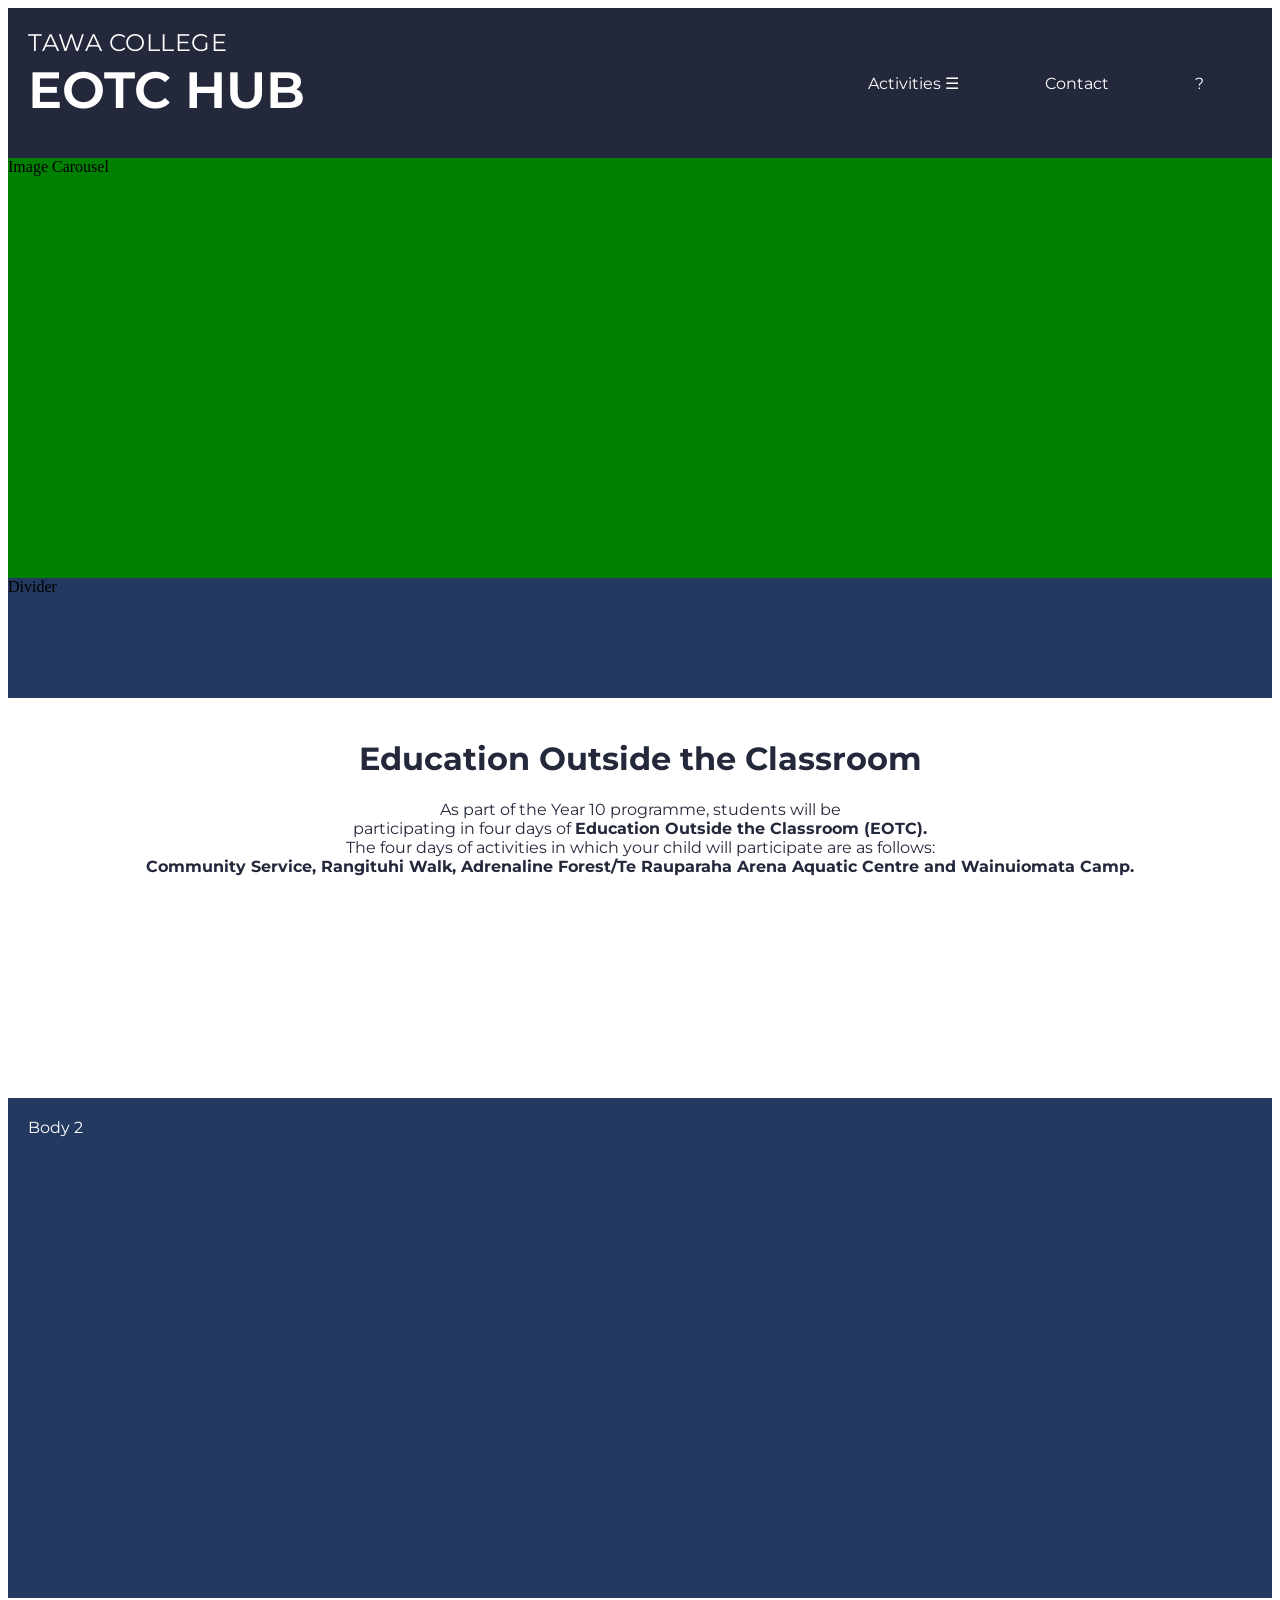
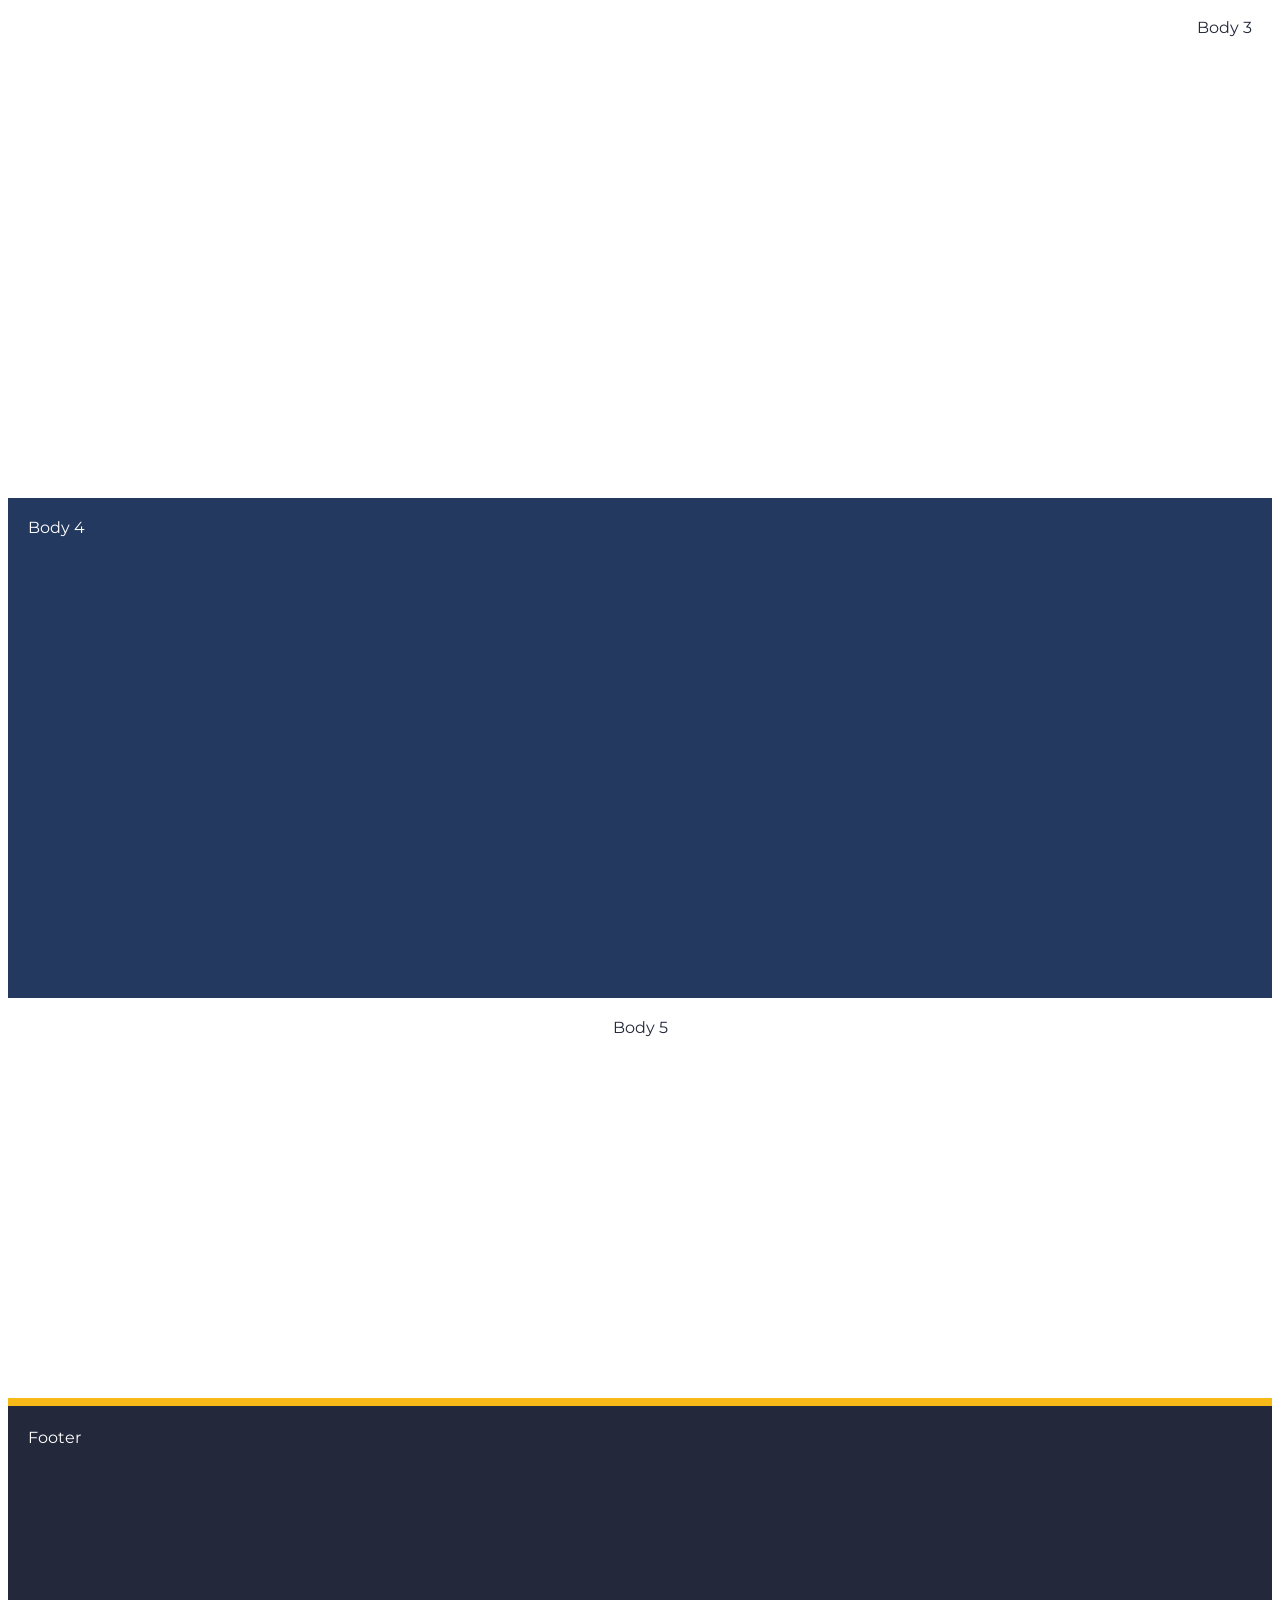
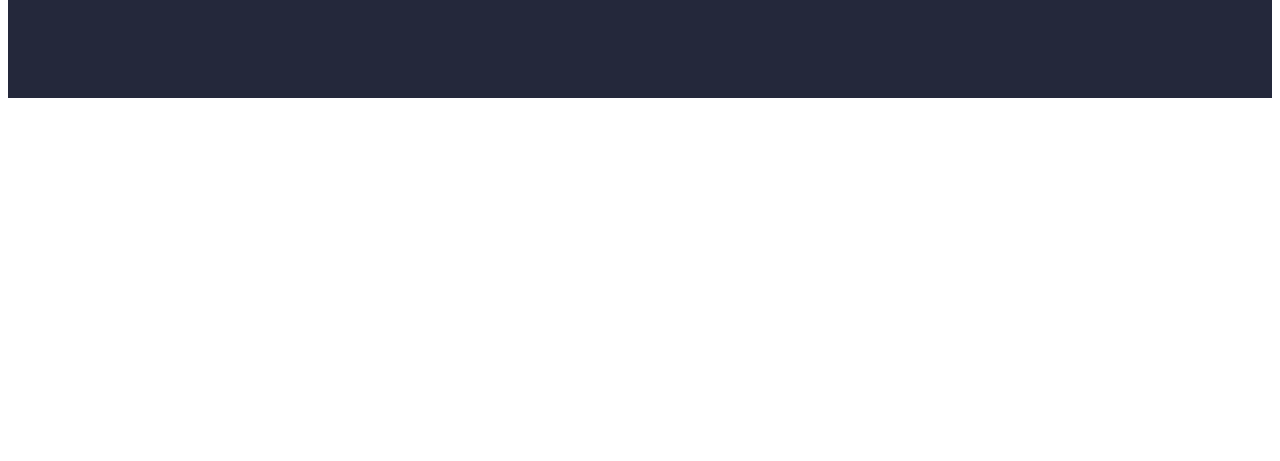
<file: v2.5/wainuiomata.html>
<!DOCTYPE html>
<html lang="en">
	<style>
		@import url('https://fonts.googleapis.com/css2?family=Montserrat:ital,wght@0,100..900;1,100..900&display=swap');
    </style>
	<head>
		<title>TC EOTC - WAINUIOMATA CAMP</title>
		<meta charset="uft-8">
		<meta name="Keywords" content="Tawa College, EOTC, EOTC Hub"/>
		<meta name="Author" content="Maya Newton"/>
		<metahttps://projectspace.nz/mneejzeg/DIT201/2.4%20+%202.8%20Iterative%20Project/version_2.5/index.html name="Description" content="Tawa College EOTC Hub"/>
		<meta name="Viewport" content=""/>
		
		<link rel="stylesheet" href="css/style.css">
	</head>
	
	<body>
		<div class="grid-container">

			<div class="header">
				<span class="title1">TAWA COLLEGE</span>
				<h1 class="title2">EOTC HUB</h1>
			</div>
			
			<div class="navbar">
				
				<div class="dropdown">
					<button class="dropbtn">Activities &#9776;
						<i class="fa fa-caret-down"></i>
					</button>
					<div class="dropdown-content">
    					<a href="https://projectspace.nz/mneejzeg/DIT201/2.4%20+%202.8%20Iterative%20Project/version_2.5/outdoor.html">Outdoor Activities</a>
    					<a href="https://projectspace.nz/mneejzeg/DIT201/2.4%20+%202.8%20Iterative%20Project/version_2.5/wainuiomata.html">Wainuiomata Camp</a>
   				    	<a href="https://projectspace.nz/mneejzeg/DIT201/2.4%20+%202.8%20Iterative%20Project/version_2.5/communityservice.html">Community Service</a>
					</div>
				</div>
				<a href="#contact">Contact</a>
				<a href="#helpbtn">?</a>
			</div>
			<div class="image-carousel">Image Carousel</div>
			
			
			<div class="scroll-area"></div>
			
			<div class="divider">Divider</div>
			
			<div class="body1">
				<h1>Education Outside the Classroom</h1>
				<p>As part of the Year 10 programme, students will be<br>participating in four days of <b>Education Outside the Classroom (EOTC).<br></b> The four days of activities in which your child will participate are as follows:<br><b> Community Service, Rangituhi Walk, Adrenaline Forest/Te Rauparaha Arena Aquatic Centre and Wainuiomata Camp.</b>
			
			</div>
			
			<div class="body2">Body 2</div>
			<div class="body3">Body 3</div>
			<div class="body4">Body 4</div>
			<div class="body5">Body 5</div>
			
			<button onclick="topFunction()" id="myBtn" title="Go to top">^</button>
			<script type="text/javascript" src="js/backtotop.js"></script>

			<div class="footer">Footer</div>

		</div>
	
	</body>
	
</html>
</file>
<file: v1/css/style.css>
.grid-container {
	display: grid;
	grid-template-columns: auto;
	grid-template-rows: 150px 580px 120px 400px 500px 500px 500px 400px 300px;
	height: 405vh;
}

.header {
	box-sizing: border-box;
	background-color: navy;
	font-family: "Montserrat", sans-serif;
  	font-size: 28px;
	padding-left: 10px;
	letter-spacing: 0em; /* kerning*/
	grid-column-start: 1;
	grid-column-end: span 2;
}

.image-carousel {
	background-color: green;
	grid-row-start: 2;
	grid-column-end: span 2;
}
.scroll-area { 
	position: absolute; 
	height: 100%;
	overflow: auto;
}
.divider { 
	box-sizing: border-box;
	background-color: navy;
	position: relative;
	grid-row-start: 3;
	grid-column-end: span 2;
}

.body1 { /* contains entry text*/
	box-sizing: border-box;
	background-color: white;
	grid-row-start: 4;
	grid-column-end: span 2;
}

.body2 {
	box-sizing: border-box;
	background-color: navy;
	grid-row-start: 5;
	grid-column-end: span 2;
}

.body3 {
	box-sizing: border-box;
	background-color: white;
	grid-row-start: 6;
	grid-column-end: span 2;
}

.body4 {
	box-sizing: border-box;
	background-color: navy;
	grid-row-start: 7;
	grid-column-end: span 2;
}

.body5 {
	box-sizing: border-box;
	background-color: white;
	grid-row-start: 8;
	grid-column-end: span 2;
}

#myBtn {
	display: none;
	position: fixed;
	bottom:20px;
	right:20px;
	z-index: 99; /*brings button to front*/
	font-size: 18px;
	border: none;
	outline: none;
	background-color: blue;
	color: white;
	padding: 15px;
	border-radius:4px;
}

#myBtn:hover {
	background-color: navy;
}

.footer {
	background-color: navy;
	grid-column-end: span 2;
	grid-row-start: 9;
	grid-column-end: span 2;
}
</file>
<file: v2.5/css/style.css>
/* colours - noted, so easy to get the exact colour without calling up hexadecimal code */
:root {
  --navy: #24283b;
  --blue: #243960;
  --white: #ffffff;
  --yellow: #f7b918;
}

.grid-container {
	display: grid;
	grid-template-columns: 40% auto;
	grid-template-rows: 150px 420px 120px 400px 500px 500px 500px 400px 300px;
	height: 405vh;
}

.header {
	box-sizing: border-box;
	background-color: var(--navy);

	grid-column-start: span 1;
	grid-row-start: 1;
    padding: 20px;
	font-family: "Montserrat", sans-serif;
	color: var(--white);
}
	
.title1 { 
	font-size: 1.5rem;
	font-weight: ; /*regular */
	letter-spacing: 0.5px;
} 

.title2 { 
	font-size: 3.2rem;
	font-weight:650; /*semi bold*/
	margin-top: 1px;
}

/*NAVIGATION BARRR AND DROPDOWN MENUUU*/
.navbar {
    overflow: hidden;
    background-color: var(--navy);
	display: flex;
  	justify-content: center;
  	align-items: center;
	justify-content: flex-end;
	padding-right: 30px;
	gap: 10px;
}

.navbar a {
    float: left;
    font-size: 16px;
    color: var(--white);
	font-family: "Montserrat", sans-serif;
    text-align: center;
    padding: 12px 38px;
    text-decoration: none;
}

.dropdown {
    float: left;
    overflow: hidden;
}

.dropdown .dropbtn {
	font-size: 16px;  
    border: none;
    outline: none;
    font-family: "Montserrat", sans-serif;
    color: white;
    padding: 12px 38px;
    background-color: var(--navy);
    margin: 0;
	
}

.navbar a:hover, .dropdown:hover .dropbtn {
    background-color: black;
}

.dropdown-content {
	display: none;
	position: absolute;
	background-color: var(--navy);
	min-width: 160px;
	box-shadow: 0px 8px 16px 0px rgba(0,0,0,0.2);
	z-index: 1;
}

.dropdown-content a {
    float: none;
    color: black;
	font-family: "Montserrat", sans-serif;
    padding: 12px 38px;
    text-decoration: none;
    display: block;
    text-align: left;
}

.dropdown-content a:hover {
    background-color: var(--yellow);
}

.dropdown:hover .dropdown-content {
    display: block;
}


.image-carousel {
	background-color: green;
	grid-row-start: 2;
	grid-column-end: span 2;
	
}

.slider {
position: relative;
width: 40%; /* adjustment to show each image on carousel. */
overflow: hidden; /* overflow hides next image. */
}


. images {
display: flex;
width: 100%;
	}
.images img {
height: 400px;
width: 100%;
transition: all 0.15s ease; /* timing transition to show next image. */
}
.images input {
display: none; /* display none hides the 3 images behind 1st image. */
}
.dots {
display: flex;
justify-content: center;
margin: 5px;
}
.dots label {
height: 20px;
width: 20px;
border-radius: 50%;
border: solid #fff 3px;
cursor: pointer;
transition: all 0.15s ease; /* timing transition to show next image. */
margin: 5px;
}
.dots label:hover {background: #fff; }
#img1:checked ~ .m1 { /* ~ (tilde) is a selector used to select each "m" element following checked. */
margin-left: 0;
}
#img2: checked ~ .m2 {
margin-left: -100%;
}
#img3: checked ~ .m3 {
margin-left: -200%; /* margin-left value moves each image to the Left. */
}
#img4:checked ~ .m4 {
margin-left: -300%;
}


.scroll-area { 
	position: absolute; 
	height: 100%;
	overflow: auto;
}
.divider { 
	box-sizing: border-box;
	background-color: var(--blue);
	color: var(--white)
	position: relative;
	grid-row-start: 3;
	grid-column-end: span 2;
}

.body1 { /*contains entry text*/
	box-sizing: border-box;
	background-color: var(--white);
	grid-row-start: 4;
	grid-column-end: span 2;
	
	padding: 20px;
	font-family: "Montserrat", sans-serif;
	color: var(--navy);
	text-align: center;
}

.group1 {
 	border: none;
  	background-color: var(--yellow);
 	padding: 14px 28px;
  	font-size: 18px;
  	cursor: pointer;
 	display: inline-block;
	font-family: "Montserrat", sans-serif;
	color: var(--navy);
}

.group2 {
 	border: none;
  	background-color: var(--yellow);
 	padding: 14px 28px;
  	font-size: 18px;
  	cursor: pointer;
 	display: inline-block;
	font-family: "Montserrat", sans-serif;
	color: var(--navy);
}

.group3 {
 	border: none;
  	background-color: var(--yellow);
 	padding: 14px 28px;
  	font-size: 18px;
  	cursor: pointer;
 	display: inline-block;
	font-family: "Montserrat", sans-serif;
	color: var(--navy);
}

.group4 {
 	border: none;
  	background-color: var(--yellow);
 	padding: 14px 28px;
  	font-size: 18px;
  	cursor: pointer;
 	display: inline-block;
	font-family: "Montserrat", sans-serif;
	color: var(--navy);
}

.body2 {
	box-sizing: border-box;
	background-color: var(--blue);
	grid-row-start: 5;
	grid-column-end: span 2;

	padding: 20px;
	font-family: "Montserrat", sans-serif;
	color: var(--white);
	text-align: left;
}

.body3 {
	box-sizing: border-box;
	background-color: var(--white);
	grid-row-start: 6;
	grid-column-end: span 2;

	padding: 20px;
	font-family: "Montserrat", sans-serif;
	color: var(--navy);
	text-align: right;
}

.body4 {
	box-sizing: border-box;
	background-color: var(--blue);
	grid-row-start: 7;
	grid-column-end: span 2;
	
	padding: 20px;
	font-family: "Montserrat", sans-serif;
	color: var(--white);
	text-align: left;
	
}

.body5 {
	box-sizing: border-box;
	background-color: var(--white);
	grid-row-start: 8;
	grid-column-end: span 2;
	
	padding: 20px;
	font-family: "Montserrat", sans-serif;
	color: var(--navy);
	text-align: center;
}

#myBtn {
	display: none;
	position: fixed;
	bottom:20px;
	right:20px;
	z-index: 99; /*brings button to front*/
	font-size: 18px;
	border: none;
	outline: none;
	background-color: var(--blue); /*calling up variable colour to be used*/
	color: white;
	padding: 15px;
	border-radius:4px;
}

#myBtn:hover {
	background-color: var(--navy); /*calling up variable colour to be used*/
}

.footer {
	background-color: var(--navy);
	grid-column-end: span 2;
	grid-row-start: 9;
	grid-column-end: span 2;
	box-sizing: border-box;
	border-top: 8px solid var(--yellow);

	padding: 20px;
	font-family: "Montserrat", sans-serif;
	color: var(--white);
	line-height: 1.5;
	text-align: left;
}
</file>
<file: v2/css/style.css>
/* colours - noted, so easy to get the exact colour without calling up hexadecimal code */
:root {
  --navy: #24283b;
  --blue: #243960;
  --white: #ffffff;
  --yellow: #f7b918;
}

.grid-container {
	display: grid;
	grid-template-columns: 30% auto;
	grid-template-rows: 150px 420px 120px 400px 500px 500px 500px 400px 300px;
	height: 405vh;
}

.header {
	box-sizing: border-box;
	background-color: var(--navy);

	grid-column-start: span 1;
	grid-row-start: 1;
    padding: 20px;
	font-family: "Montserrat", sans-serif;
	color: var(--white);
}
	
.title1 { 
	font-size: 1.5rem;
	font-weight: ; /*regular */
	letter-spacing: 0.5px;
} 

.title2 { 
	font-size: 3.2rem;
	font-weight:650; /*semi bold*/
	margin-top: 1px;
}


/*downmenu*/
.topnav {
    overflow: hidden;
    background-color: var(--navy);
    grid-column-start: 2;
    grid-row-start: 1;	

}

.topnav #myLinks {
    display: none;
}

/* Style navigation menu links */
.topnav a {
    color: white;
    padding: 14px 16px;
    text-decoration: none;
    font-size: 17px;
    display: block;
}

/* Style the hamburger menu */
.topnav a.icon {
    background: black;
    display: block;
    position: absolute;
    right: 0;
    top: 0;
}

/*background colour when hovered over*/
.topnav a:hover {
    background-color: #ddd;
    color: black;
}

/* Style the active link (or home/logo) */
.active {
    background-color: #04AA6D;
    color: white;
}


.dropbtn { 
	background-color: var(--yellow);
}

.dropdown-content {
	display: none;
	
}

.image-carousel {
	background-color: green;
	grid-row-start: 2;
	grid-column-end: span 2;
	
}

.slider {
position: relative;
width: 40%; /* adjustment to show each image on carousel. */
overflow: hidden; /* overflow hides next image. */
}







. images {
display: flex;
width: 100%;
	}
.images img {
height: 400px;
width: 100%;
transition: all 0.15s ease; /* timing transition to show next image. */
}
.images input {
display: none; /* display none hides the 3 images behind 1st image. */
}
.dots {
display: flex;
justify-content: center;
margin: 5px;
}
.dots label {
height: 20px;
width: 20px;
border-radius: 50%;
border: solid #fff 3px;
cursor: pointer;
transition: all 0.15s ease; /* timing transition to show next image. */
margin: 5px;
}
.dots label:hover {background: #fff; }
#img1:checked ~ .m1 { /* ~ (tilde) is a selector used to select each "m" element following checked. */
margin-left: 0;
}
#img2: checked ~ .m2 {
margin-left: -100%;
}
#img3: checked ~ .m3 {
margin-left: -200%; /* margin-left value moves each image to the Left. */
}
#img4:checked ~ .m4 {
margin-left: -300%;
}


.scroll-area { 
	position: absolute; 
	height: 100%;
	overflow: auto;
}
.divider { 
	box-sizing: border-box;
	background-color: var(--blue);
	color: var(--white)
	position: relative;
	grid-row-start: 3;
	grid-column-end: span 2;
}

.body1 { /*contains entry text*/
	box-sizing: border-box;
	background-color: var(--white);
	grid-row-start: 4;
	grid-column-end: span 2;
}

.body2 {
	box-sizing: border-box;
	background-color: var(--blue);
	grid-row-start: 5;
	grid-column-end: span 2;
}

.body3 {
	box-sizing: border-box;
	background-color: var(--white);
	grid-row-start: 6;
	grid-column-end: span 2;
}

.body4 {
	box-sizing: border-box;
	background-color: var(--blue);
	grid-row-start: 7;
	grid-column-end: span 2;
}

.body5 {
	box-sizing: border-box;
	background-color: var(--white);
	grid-row-start: 8;
	grid-column-end: span 2;
}

#myBtn {
	display: none;
	position: fixed;
	bottom:20px;
	right:20px;
	z-index: 99; /*brings button to front*/
	font-size: 18px;
	border: none;
	outline: none;
	background-color: var(--blue); /*calling up variable colour to be used*/
	color: white;
	padding: 15px;
	border-radius:4px;
}

#myBtn:hover {
	background-color: var(--navy); /*calling up variable colour to be used*/
}

.footer {
	background-color: var(--navy);
	grid-column-end: span 2;
	grid-row-start: 9;
	grid-column-end: span 2;
}
</file>
